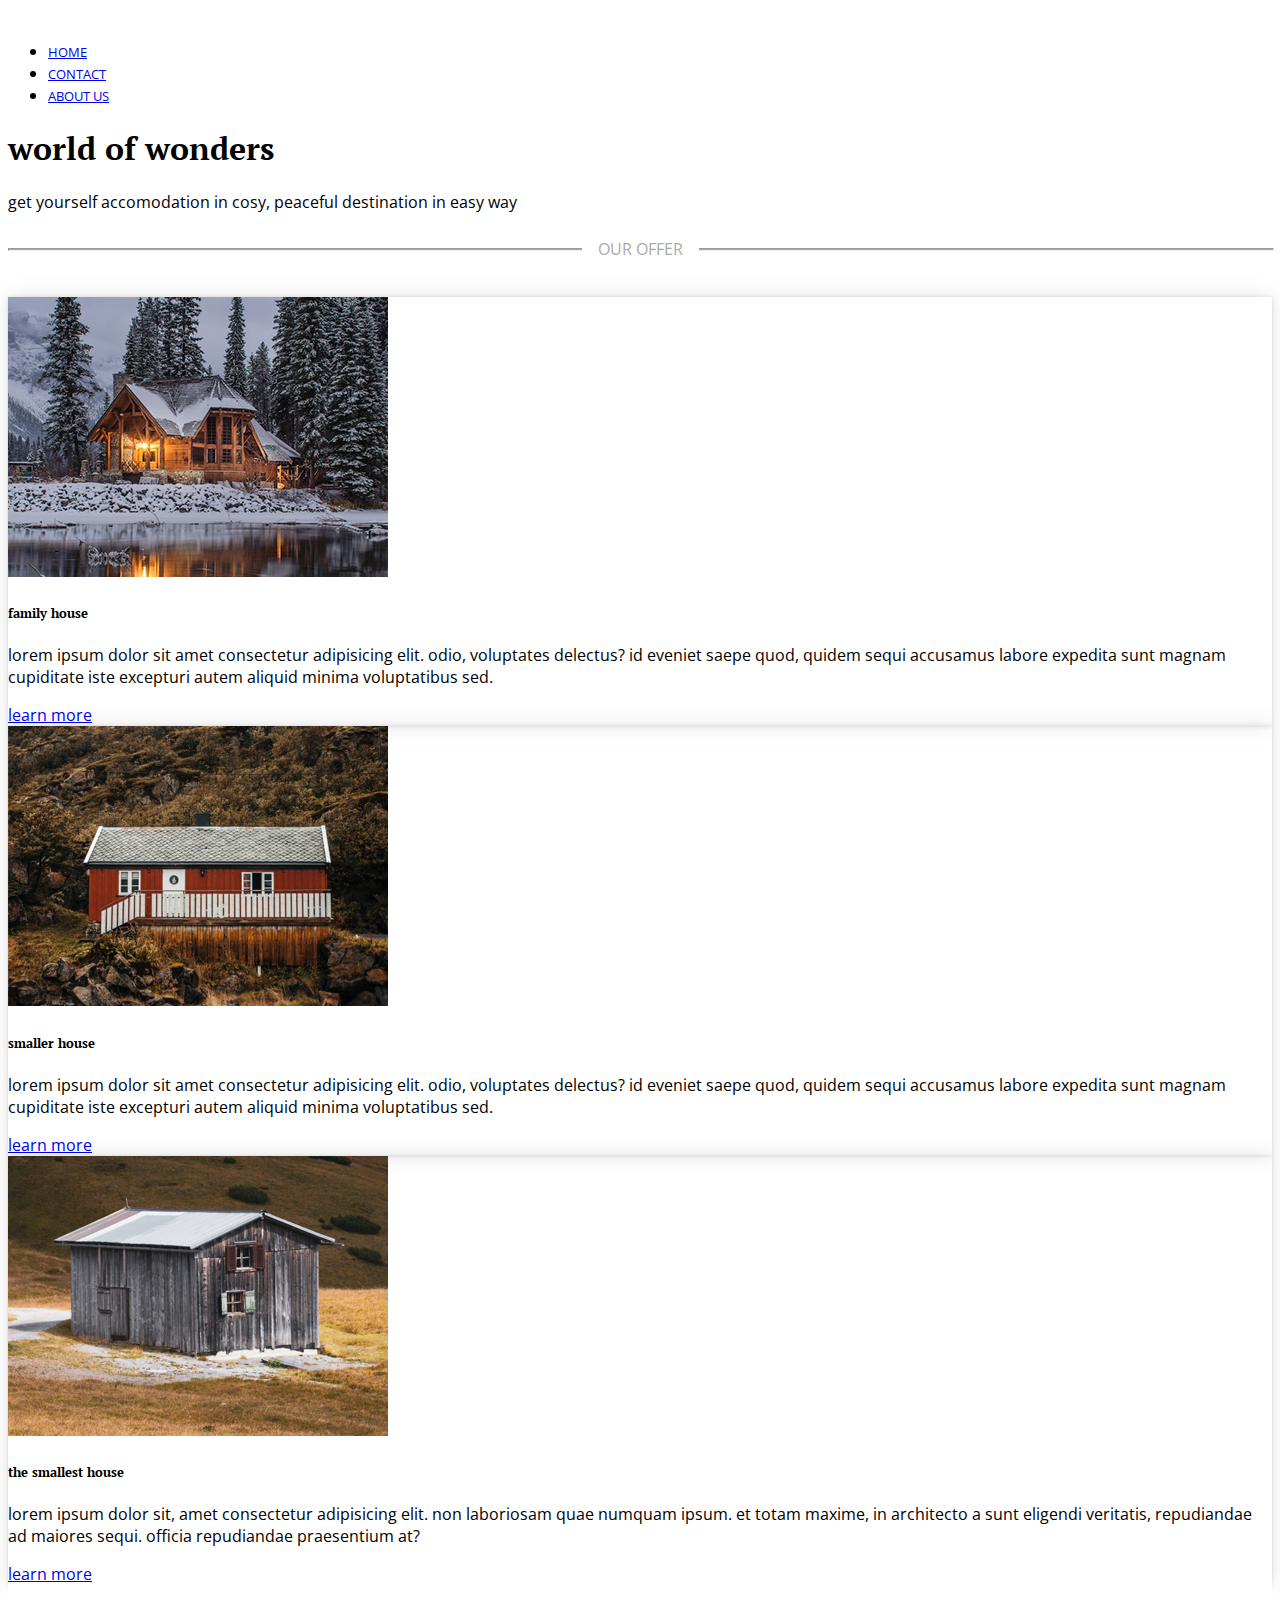
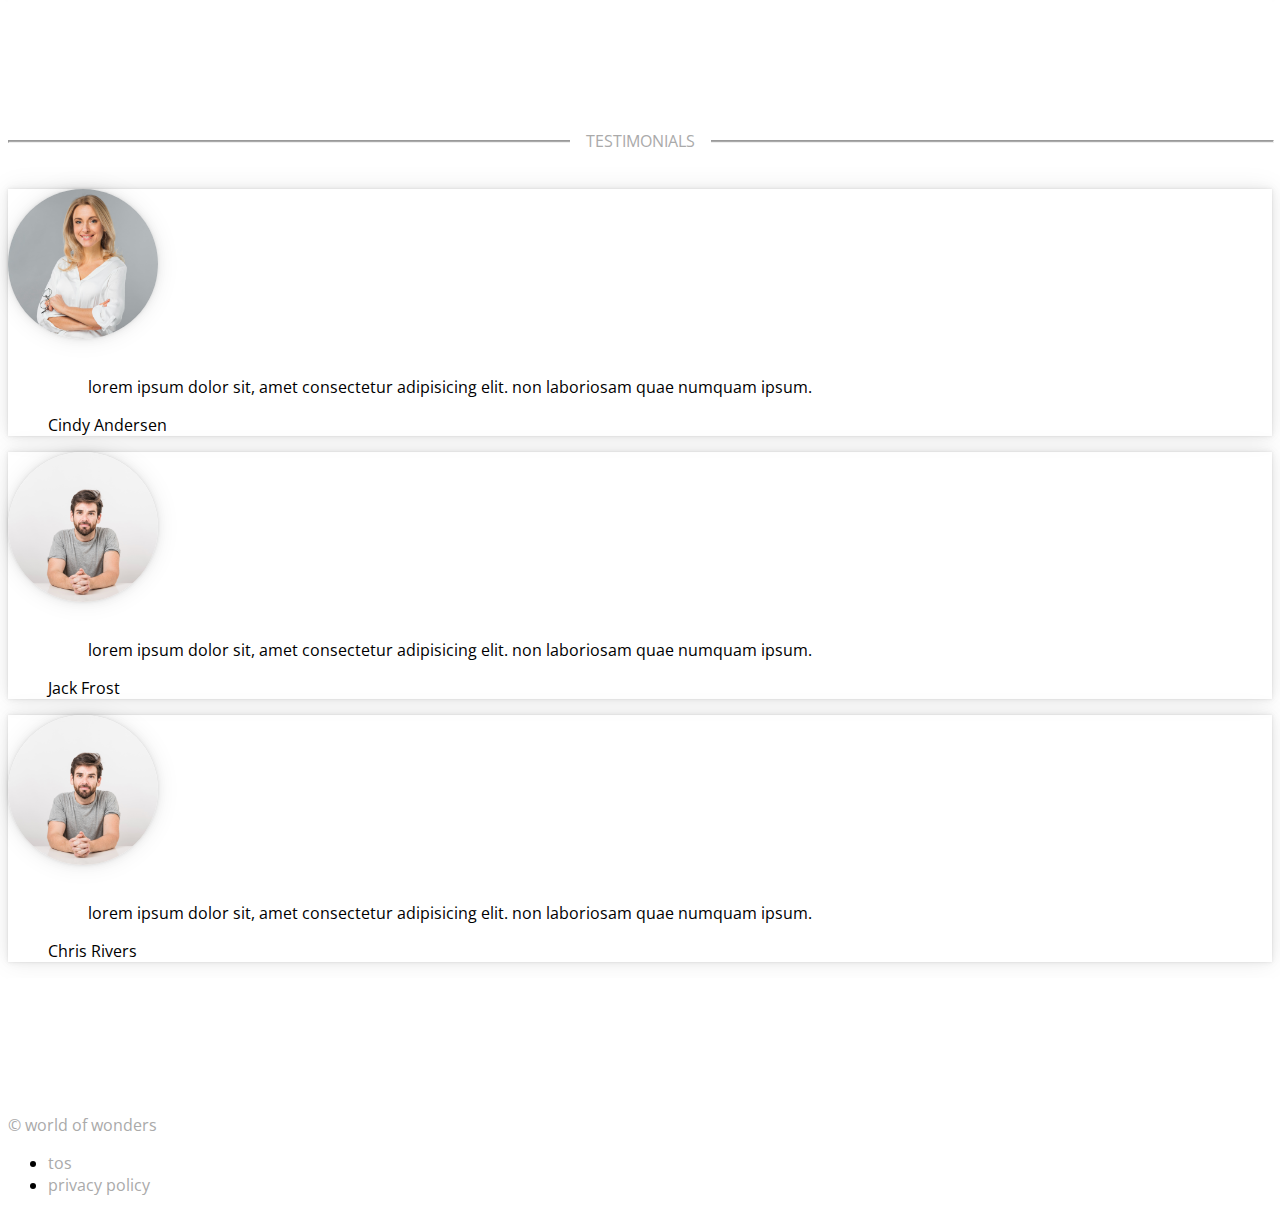
<file: index.html>
<!DOCTYPE html>
<html lang="en">

<head>
    <meta charset="UTF-8">
    <meta name="viewport" content="width=device-width, initial-scale=1.0">
    <link href="https://cdn.jsdelivr.net/npm/bootstrap@5.3.2/dist/css/bootstrap.min.css" rel="stylesheet"
        integrity="sha384-T3c6CoIi6uLrA9TneNEoa7RxnatzjcDSCmG1MXxSR1GAsXEV/Dwwykc2MPK8M2HN" crossorigin="anonymous">
    <link rel="stylesheet" href="assets/app.css">
    <!-- <a target="_blank" href="https://icons8.com/icon/3685/globe">Globe</a> icon by <a target="_blank" href="https://icons8.com">Icons8</a> -->
    <link type="image/png" sizes="32x32" rel="icon" href="assets/icons8-globe-32.png">
    <title>world of wonders | home</title>
</head>

<body>
    <nav class="navbar navbar-expand">
        <div class="container-fluid">
            <ul class="navbar-nav mx-auto">
                <li class="nav-item text-center">
                    <a class="nav-link active" aria-current="page" href="/index.html">HOME</a>
                </li>
                <li class="nav-item">
                    <a class="nav-link" href="/contact.html">CONTACT</a>
                </li>
                <li class="nav-item">
                    <a class="nav-link" href="/aboutus.html">ABOUT US</a>
                </li>

            </ul>

        </div>
    </nav>
    <div class="px-4 py-5 my-5 text-center">
        <h1 class="display-5">world of wonders</h1>
        <div class="col-lg-6 mx-auto">
            <p class="lead mb-4">get yourself accomodation in cosy, peaceful destination in easy way</p>
        </div>
    </div>
    <div class="container">
        <div class="ut-hr-txt">
            <hr>
            <span>OUR OFFER</span>
        </div>
        <div class="row d-flex justify-content-center">
            <div class="card hover px-5 col-12 col-lg-3 mb-3 mx-md-3">
                <!--Photo by <a href="
                https://unsplash.com/@iankeefe?utm_content=creditCopyText&utm_medium=referral&utm_source=unsplash">Ian
                Keefe</a> on <a
                    href="https://unsplash.com/photos/wooden-house-near-pine-trees-and-pond-coated-with-snow-during-daytime-OgcJIKRnRC8?utm_content=creditCopyText&utm_medium=referral&utm_source=unsplash">Unsplash</a>
                -->
                <img src="assets/house1.jpg" class="card-img-top" alt="picture of family house to rent">
                <div class="card-body">
                    <h5 class="card-title">family house</h5>
                    <p class="card-text small-text">Lorem ipsum dolor sit amet consectetur adipisicing elit. Odio,
                        voluptates
                        delectus? Id eveniet saepe quod, quidem sequi accusamus labore expedita sunt magnam cupiditate
                        iste excepturi autem aliquid minima voluptatibus sed.</p>
                    <a href="/offercards/house1.html" class="btn btn-dark">learn more</a>
                </div>
            </div>
            <div class="card hover col-12 col-lg-3 mb-3 mx-md-3">
                <!-- <a href="https://www.freepik.com/free-photo/red-cabin-near-mountains-rocks_8024214.htm">Image by wirestock</a> on Freepik -->
                <img src="assets/house2.jpg" class="card-img-top" alt="picture of smaller house to rent">
                <div class="card-body small-text">
                    <h5 class="card-title">smaller house</h5>
                    <p class="card-text">Lorem ipsum dolor sit amet consectetur adipisicing elit. Odio, voluptates
                        delectus? Id eveniet saepe quod, quidem sequi accusamus labore expedita sunt magnam cupiditate
                        iste excepturi autem aliquid minima voluptatibus sed.</p>
                    <a href="/offercards/house2.html" class="btn btn-dark">learn more</a>
                </div>
            </div>
            <div class="card hover col-12 col-lg-3 mb-3 mx-md-3">
                <!-- <a href="https://www.freepik.com/free-photo/vertical-picture-abandoned-wooden-house-middle-nowhere_12328121.htm">Image by wirestock</a> on Freepik -->
                <img src="assets/house3.jpg" class="card-img-top" alt="picture of the smallest house to rent">
                <div class="card-body small-text">
                    <h5 class="card-title">the smallest house</h5>
                    <p class="card-text">Lorem ipsum dolor sit, amet consectetur adipisicing elit. Non laboriosam quae
                        numquam ipsum. Et totam maxime, in architecto a sunt eligendi veritatis, repudiandae ad maiores
                        sequi. Officia repudiandae praesentium at?</p>
                    <a href="/offercards/house3.html" class="btn btn-dark">learn more</a>
                </div>
            </div>

        </div>
        <div class="divider"></div>
        <div class="ut-hr-txt">
            <hr>
            <span>TESTIMONIALS</span>
        </div>
        <div class="container">
            <div class="row">
                <div class="col-lg-6 col-sm-12 mb-4">
                    <div class="card">
                        <div class="card-body text-center">
                            <!--Image by <a href="https://www.freepik.com/free-photo/portrait-young-businesswoman-holding-eyeglasses-hand-against-gray-backdrop_3717378.htm#query=lady&position=0&from_view=search&track=sph&uuid=9e631db5-f0be-41bd-a861-1b55b5d6a907">Freepik</a>-->
                            <img style="max-width: 150px;  
                        border-radius: 50%;
                        box-shadow:
                             0px 0px 0.7px rgba(0, 0, 0, 0.022),
                             0px 0px 1.7px rgba(0, 0, 0, 0.032),
                             0px 0px 3.1px rgba(0, 0, 0, 0.04),
                             0px 0px 5.6px rgba(0, 0, 0, 0.048),
                             0px 0px 10.4px rgba(0, 0, 0, 0.058),
                             0px 0px 25px rgba(0, 0, 0, 0.08); margin-bottom: 16px;"
                                src="assets/portrait-young-businesswoman-holding-eyeglasses-hand-against-gray-backdrop.jpg"
                                alt="picture of customer">
                            <figure>
                                <blockquote class="blockquote small-text">
                                    <p>Lorem ipsum dolor sit, amet consectetur adipisicing elit. Non laboriosam quae
                                        numquam ipsum.</p>
                                </blockquote>
                                <figcaption class="blockquote-footer">
                                    Cindy Andersen
                                </figcaption>
                            </figure>
                        </div>
                    </div>
                </div>
                <div class="col-lg-6 col-sm-12 mb-4">
                    <div class="card">
                        <div class="card-body text-center">
                            <!--Image by <a href="https://www.freepik.com/free-photo/portrait-young-man_4284573.htm#query=man&position=4&from_view=search&track=sph&uuid=d4fb2ae8-9f70-430e-acf7-a65e7c185d64">Freepik</a>
                            -->
                            <img style="max-width: 150px;  
                        border-radius: 50%;
                        box-shadow:
                             0px 0px 0.7px rgba(0, 0, 0, 0.022),
                             0px 0px 1.7px rgba(0, 0, 0, 0.032),
                             0px 0px 3.1px rgba(0, 0, 0, 0.04),
                             0px 0px 5.6px rgba(0, 0, 0, 0.048),
                             0px 0px 10.4px rgba(0, 0, 0, 0.058),
                             0px 0px 25px rgba(0, 0, 0, 0.08); margin-bottom: 16px;"
                                src="assets/portrait-young-man.jpg" alt="picture of customer">
                            <figure>
                                <blockquote class="blockquote small-text">
                                    <p>Lorem ipsum dolor sit, amet consectetur adipisicing elit. Non laboriosam quae
                                        numquam ipsum.</p>
                                </blockquote>
                                <figcaption class="blockquote-footer">
                                    Jack Frost
                                </figcaption>
                            </figure>
                        </div>
                    </div>
                </div>
            </div>
            <div class="row d-flex justify-content-center">
                <div class="col-lg-6 col-sm-12">
                    <div class="card">
                        <div class="card-body text-center">
                            <!--Image by <a href="https://www.freepik.com/free-photo/portrait-young-man_4284573.htm#query=man&position=4&from_view=search&track=sph&uuid=d4fb2ae8-9f70-430e-acf7-a65e7c185d64">Freepik</a>
                            -->
                            <img style="max-width: 150px;  
                        border-radius: 50%;
                        box-shadow:
                             0px 0px 0.7px rgba(0, 0, 0, 0.022),
                             0px 0px 1.7px rgba(0, 0, 0, 0.032),
                             0px 0px 3.1px rgba(0, 0, 0, 0.04),
                             0px 0px 5.6px rgba(0, 0, 0, 0.048),
                             0px 0px 10.4px rgba(0, 0, 0, 0.058),
                             0px 0px 25px rgba(0, 0, 0, 0.08); margin-bottom: 16px;"
                                src="assets/portrait-young-man.jpg" alt="picture of customer">
                            <figure>
                                <blockquote class="blockquote small-text">
                                    <p>Lorem ipsum dolor sit, amet consectetur adipisicing elit. Non laboriosam quae
                                        numquam ipsum.</p>
                                </blockquote>
                                <figcaption class="blockquote-footer">
                                    Chris Rivers
                                </figcaption>
                            </figure>
                        </div>
                    </div>
                </div>
            </div>
        </div>
    </div>
    <div class="divider"></div>
    <div class="container">
        <footer class="d-flex flex-wrap justify-content-between align-items-center py-3 my-4 border-top">
            <p class="col-md-4 mb-0 link-footer">&copy; world of wonders</p>

            <ul class="nav col-md-4 justify-content-end">
                <li class="ms-3"><a class="link-footer" href="/tos.html">tos</a></li>
                <li class="ms-3"><a class="link-footer" href="/pp.html">privacy policy</a></li>
            </ul>
        </footer>
    </div>
    <script src="https://cdn.jsdelivr.net/npm/bootstrap@5.3.2/dist/js/bootstrap.bundle.min.js"
        integrity="sha384-C6RzsynM9kWDrMNeT87bh95OGNyZPhcTNXj1NW7RuBCsyN/o0jlpcV8Qyq46cDfL"
        crossorigin="anonymous"></script>
    <script src="https://cdn.jsdelivr.net/npm/@popperjs/core@2.11.8/dist/umd/popper.min.js"
        integrity="sha384-I7E8VVD/ismYTF4hNIPjVp/Zjvgyol6VFvRkX/vR+Vc4jQkC+hVqc2pM8ODewa9r"
        crossorigin="anonymous"></script>
    <script src="https://cdn.jsdelivr.net/npm/bootstrap@5.3.2/dist/js/bootstrap.min.js"
        integrity="sha384-BBtl+eGJRgqQAUMxJ7pMwbEyER4l1g+O15P+16Ep7Q9Q+zqX6gSbd85u4mG4QzX+"
        crossorigin="anonymous"></script>
</body>

</html>
</file>
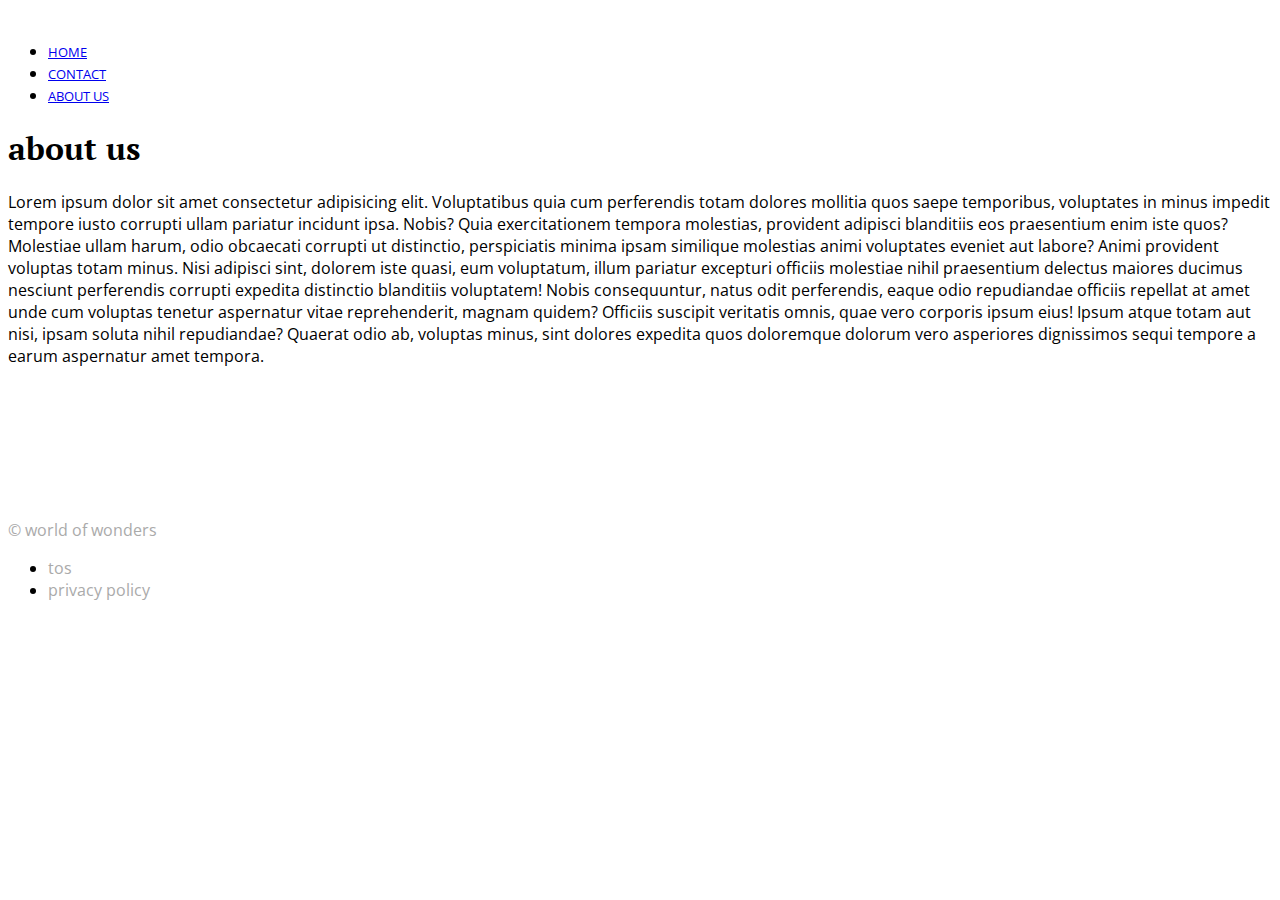
<file: aboutus.html>
<!DOCTYPE html>
<html lang="en">

<head>
    <meta charset="UTF-8">
    <meta name="viewport" content="width=device-width, initial-scale=1.0">
    <link href="https://cdn.jsdelivr.net/npm/bootstrap@5.3.2/dist/css/bootstrap.min.css" rel="stylesheet"
        integrity="sha384-T3c6CoIi6uLrA9TneNEoa7RxnatzjcDSCmG1MXxSR1GAsXEV/Dwwykc2MPK8M2HN" crossorigin="anonymous">
    <link rel="stylesheet" href="assets/app.css">
    <title>world of wonders | about us</title>
    <!-- <a target="_blank" href="https://icons8.com/icon/3685/globe">Globe</a> icon by <a target="_blank" href="https://icons8.com">Icons8</a> -->
    <link type="image/png" sizes="32x32" rel="icon" href="assets/icons8-globe-32.png">
</head>

<body>
    <nav class="navbar navbar-expand">
        <div class="container-fluid">
            <ul class="navbar-nav mx-auto">
                <li class="nav-item text-center">
                    <a class="nav-link" href="/index.html">HOME</a>
                </li>
                <li class="nav-item">
                    <a class="nav-link" href="/contact.html">CONTACT</a>
                </li>
                <li class="nav-item">
                    <a class="nav-link active" aria-current="page" href="/aboutus.html">ABOUT US</a>
                </li>

            </ul>

        </div>
    </nav>
    <div class="px-4 py-5 my-5 text-center">
        <h1 class="display-5">about us</h1>
    </div>


    <div class="container text-center">
        <p>Lorem ipsum dolor sit amet consectetur adipisicing elit. Voluptatibus quia cum perferendis totam dolores
            mollitia quos saepe temporibus, voluptates in minus impedit tempore iusto corrupti ullam pariatur incidunt
            ipsa. Nobis?
            Quia exercitationem tempora molestias, provident adipisci blanditiis eos praesentium enim iste quos?
            Molestiae ullam harum, odio obcaecati corrupti ut distinctio, perspiciatis minima ipsam similique molestias
            animi voluptates eveniet aut labore?
            Animi provident voluptas totam minus. Nisi adipisci sint, dolorem iste quasi, eum voluptatum, illum pariatur
            excepturi officiis molestiae nihil praesentium delectus maiores ducimus nesciunt perferendis corrupti
            expedita distinctio blanditiis voluptatem!
            Nobis consequuntur, natus odit perferendis, eaque odio repudiandae officiis repellat at amet unde cum
            voluptas tenetur aspernatur vitae reprehenderit, magnam quidem? Officiis suscipit veritatis omnis, quae vero
            corporis ipsum eius!
            Ipsum atque totam aut nisi, ipsam soluta nihil repudiandae? Quaerat odio ab, voluptas minus, sint dolores
            expedita quos doloremque dolorum vero asperiores dignissimos sequi tempore a earum aspernatur amet tempora.
        </p>
    </div>
    <div class="divider"></div>
    <div class="container">
        <footer class="d-flex flex-wrap justify-content-between align-items-center py-3 my-4 border-top">
            <p class="col-md-4 mb-0 link-footer">&copy; world of wonders</p>

            <ul class="nav col-md-4 justify-content-end">
                <li class="ms-3"><a class="link-footer" href="/tos.html">tos</a></li>
                <li class="ms-3"><a class="link-footer" href="/pp.html">privacy policy</a></li>
            </ul>
        </footer>
    </div>
</body>

</html>
</file>
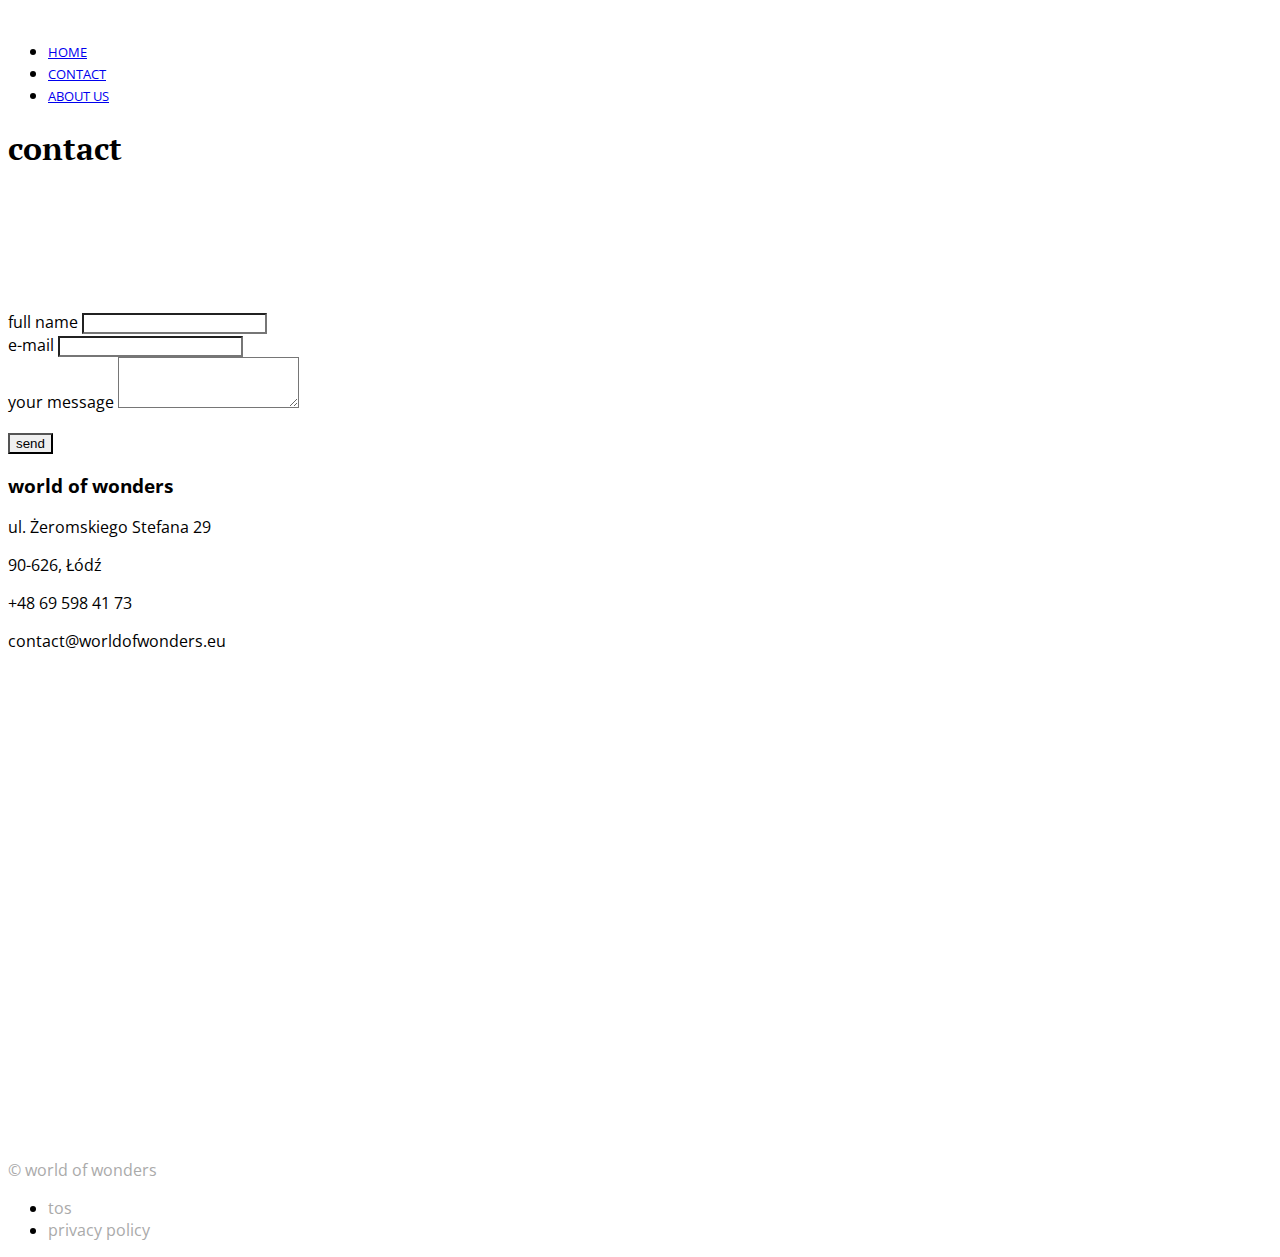
<file: contact.html>
<!DOCTYPE html>
<html lang="en">

<head>
    <meta charset="UTF-8">
    <meta name="viewport" content="width=device-width, initial-scale=1.0">
    <link href="https://cdn.jsdelivr.net/npm/bootstrap@5.3.2/dist/css/bootstrap.min.css" rel="stylesheet"
        integrity="sha384-T3c6CoIi6uLrA9TneNEoa7RxnatzjcDSCmG1MXxSR1GAsXEV/Dwwykc2MPK8M2HN" crossorigin="anonymous">
    <link rel="stylesheet" href="assets/app.css">
    <!-- <a target="_blank" href="https://icons8.com/icon/3685/globe">Globe</a> icon by <a target="_blank" href="https://icons8.com">Icons8</a> -->
    <link type="image/png" sizes="32x32" rel="icon" href="assets/icons8-globe-32.png">
    <title>world of wonders | contact</title>
</head>

<body>
    <nav class="navbar navbar-expand">
        <div class="container-fluid">
            <ul class="navbar-nav mx-auto">
                <li class="nav-item text-center">
                    <a class="nav-link" href="/index.html">HOME</a>
                </li>
                <li class="nav-item">
                    <a class="nav-link active" aria-current="page" href="/contact.html">CONTACT</a>
                </li>
                <li class="nav-item">
                    <a class="nav-link" href="/aboutus.html">ABOUT US</a>
                </li>

            </ul>

        </div>
    </nav>
    <div class="px-4 py-5 my-5 text-center">
        <h1 class="display-5">contact</h1>
    </div>
    <div class="divider"></div>
    <div class="container">
        <div class="row">

            <div class="col-12 col-md-6">
                <form for="#"></form>
                <div class="mb-3">
                    <label for="customerName" class="form-label">full name</label>
                    <input type="text" class="form-control" id="customerName">
                </div>
                <div class="mb-3">
                    <label for="customerEmail" class="form-label">e-mail</label>
                    <input type="text" class="form-control" id="customerEmail">
                </div>
                <div class="mb-3">
                    <label for="exampleFormControlTextarea1" class="form-label">your message</label>
                    <textarea class="form-control" id="exampleFormControlTextarea1" rows="3"></textarea>
                </div>
                <div class="mb-3">
                    <button type="submit" class="btn btn-dark">send</button>
                </div>
                </form>
            </div>

            <div class="col-12 col-md-6 text-end">
                <!-- random generated address -->
                <h3>world of wonders</h3>
                <p>ul. Żeromskiego Stefana 29</p>
                <p>90-626, Łódź</p>
                <p>+48 69 598 41 73</p>
                <p>contact@worldofwonders.eu
                </p>
            </div>
        </div>
    </div>
    <div class="divider"></div>
    <div class="container-fluid" style="padding: 0;">
        <iframe width="100%" height="350" frameborder="0" scrolling="no" marginheight="0" marginwidth="0"
            src="https://maps.google.com/maps?width=100%25&amp;height=350&amp;hl=en&amp;q=Poland+(world%20of%20wonders)&amp;t=&amp;z=7&amp;ie=UTF8&amp;iwloc=B&amp;output=embed"><a
                href="https://www.maps.ie/population/">Population Estimator map</a></iframe>
    </div>


    <div class="container">
        <footer class="d-flex flex-wrap justify-content-between align-items-center py-3 my-4 border-top">
            <p class="col-md-4 mb-0 link-footer">&copy; world of wonders</p>

            <ul class="nav col-md-4 justify-content-end">
                <li class="ms-3"><a class="link-footer" href="/tos.html">tos</a></li>
                <li class="ms-3"><a class="link-footer" href="/pp.html">privacy policy</a></li>
            </ul>
        </footer>
    </div>

    <script src="https://cdn.jsdelivr.net/npm/bootstrap@5.3.2/dist/js/bootstrap.bundle.min.js"
        integrity="sha384-C6RzsynM9kWDrMNeT87bh95OGNyZPhcTNXj1NW7RuBCsyN/o0jlpcV8Qyq46cDfL"
        crossorigin="anonymous"></script>
    <script src="https://cdn.jsdelivr.net/npm/@popperjs/core@2.11.8/dist/umd/popper.min.js"
        integrity="sha384-I7E8VVD/ismYTF4hNIPjVp/Zjvgyol6VFvRkX/vR+Vc4jQkC+hVqc2pM8ODewa9r"
        crossorigin="anonymous"></script>
    <script src="https://cdn.jsdelivr.net/npm/bootstrap@5.3.2/dist/js/bootstrap.min.js"
        integrity="sha384-BBtl+eGJRgqQAUMxJ7pMwbEyER4l1g+O15P+16Ep7Q9Q+zqX6gSbd85u4mG4QzX+"
        crossorigin="anonymous"></script>


</body>

</html>
</file>
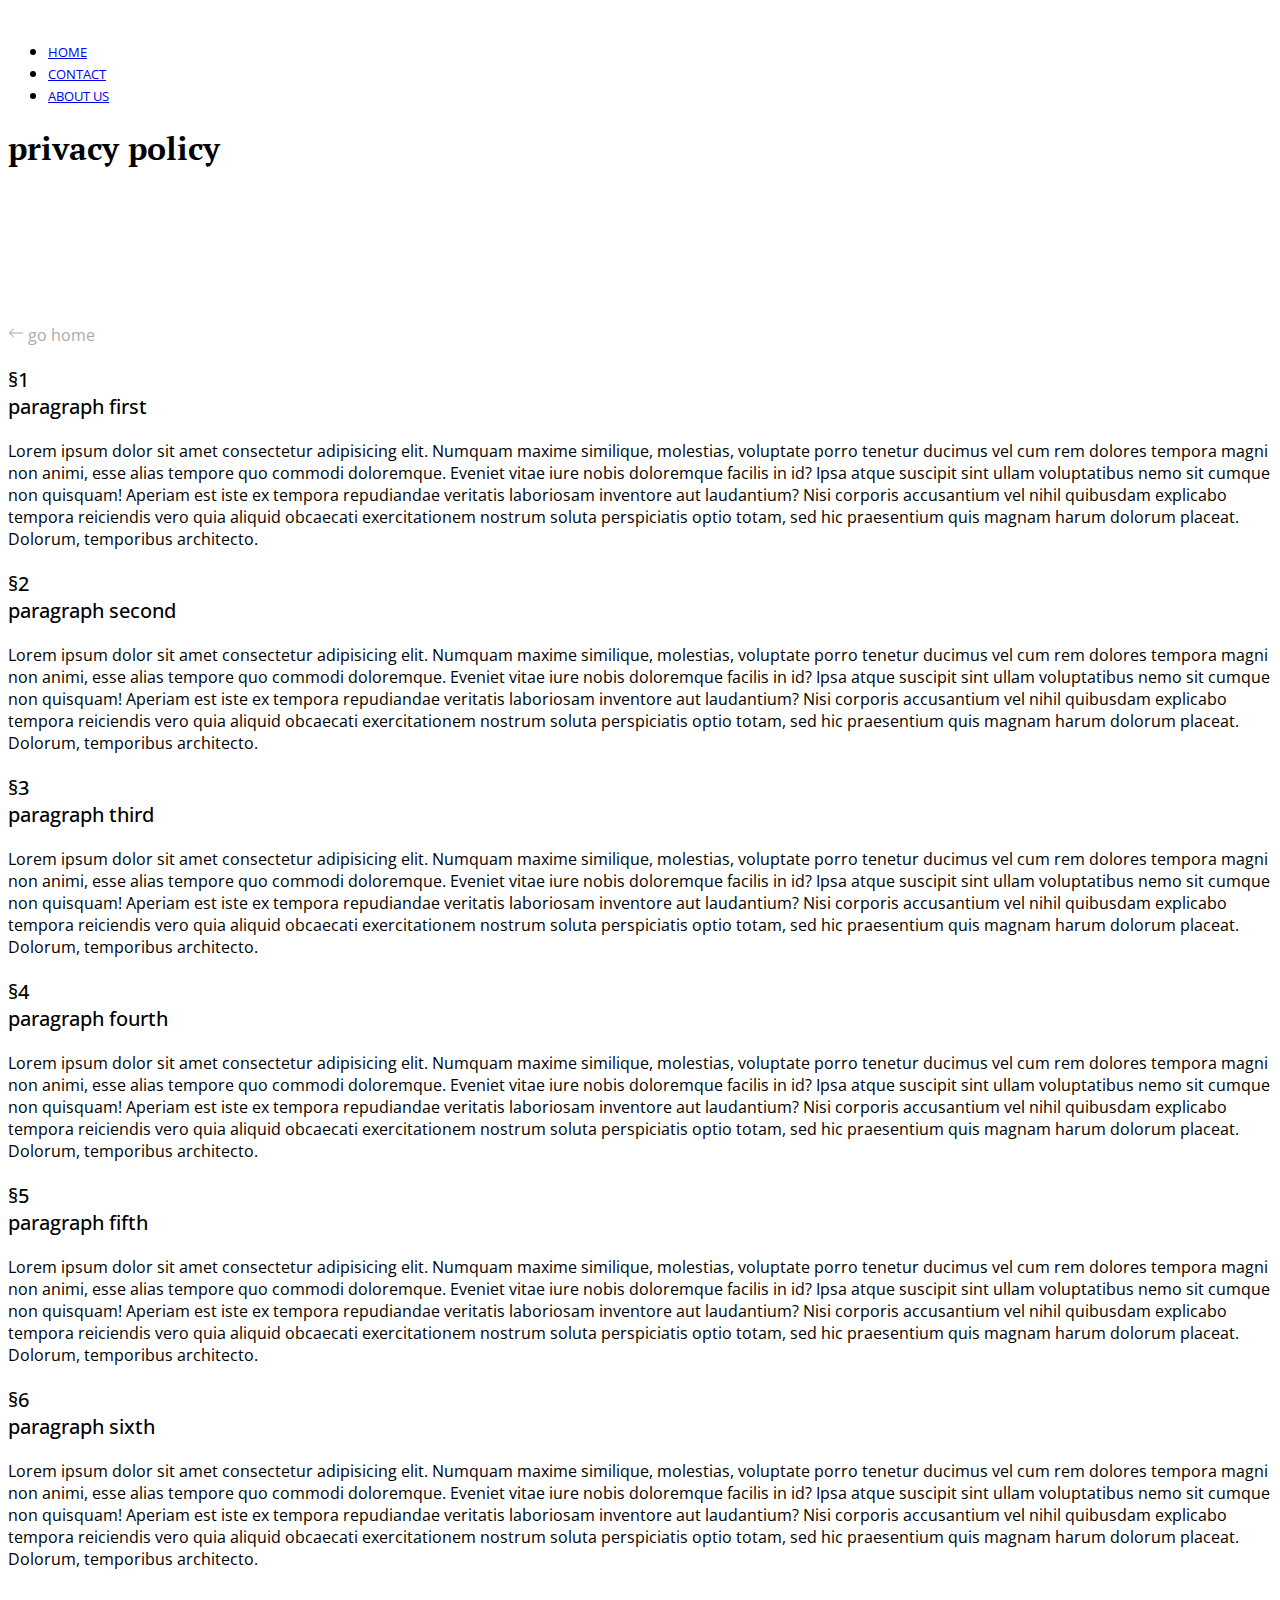
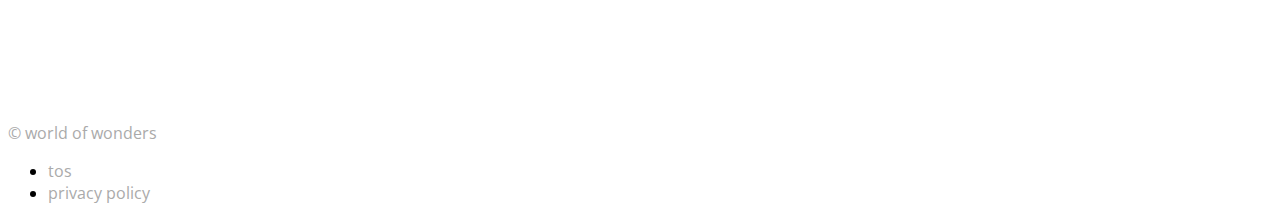
<file: pp.html>
<!DOCTYPE html>
<html lang="en">

<head>
    <meta charset="UTF-8">
    <meta name="viewport" content="width=device-width, initial-scale=1.0">
    <!-- <a target="_blank" href="https://icons8.com/icon/3685/globe">Globe</a> icon by <a target="_blank" href="https://icons8.com">Icons8</a> -->
    <link type="image/png" sizes="32x32" rel="icon" href="assets/icons8-globe-32.png">
    <title>world of wonders | privacy policy</title>
    <link href="https://cdn.jsdelivr.net/npm/bootstrap@5.3.2/dist/css/bootstrap.min.css" rel="stylesheet"
        integrity="sha384-T3c6CoIi6uLrA9TneNEoa7RxnatzjcDSCmG1MXxSR1GAsXEV/Dwwykc2MPK8M2HN" crossorigin="anonymous">
    <link rel="stylesheet" href="/assets/app.css">

</head>

<body>
    <nav class="navbar navbar-expand">
        <div class="container-fluid">
            <ul class="navbar-nav mx-auto">
                <li class="nav-item text-center">
                    <a class="nav-link" href="/index.html">HOME</a>
                </li>
                <li class="nav-item">
                    <a class="nav-link" href="/contact.html">CONTACT</a>
                </li>
                <li class="nav-item">
                    <a class="nav-link" href="/aboutus.html">ABOUT US</a>
                </li>

            </ul>

        </div>
    </nav>
    <div class="px-4 py-5 my-5 text-center">
        <h1 class="display-5">privacy policy</h1>
    </div>
    <div class="container">
        <svg xmlns="http://www.w3.org/2000/svg" width="16" height="16" fill="#AAAAAA" class="bi bi-arrow-left"
            viewBox="0 0 16 16">
            <path fill-rule="evenodd"
                d="M15 8a.5.5 0 0 0-.5-.5H2.707l3.147-3.146a.5.5 0 1 0-.708-.708l-4 4a.5.5 0 0 0 0 .708l4 4a.5.5 0 0 0 .708-.708L2.707 8.5H14.5A.5.5 0 0 0 15 8" />
        </svg>
        <a class="link-footer" href="/index.html">
            go home
            <svg class="bi" aria-hidden="true">
                <use xlink:href="#arrow-left"></use>
            </svg>
        </a>
        <div>
            <p class="paragraph text-center">&sect;1<br>paragraph first</p>
            <p>Lorem ipsum dolor sit amet consectetur adipisicing elit. Numquam maxime similique, molestias, voluptate
                porro tenetur ducimus vel cum rem dolores tempora magni non animi, esse alias tempore quo commodi
                doloremque.
                Eveniet vitae iure nobis doloremque facilis in id? Ipsa atque suscipit sint ullam voluptatibus nemo sit
                cumque non quisquam! Aperiam est iste ex tempora repudiandae veritatis laboriosam inventore aut
                laudantium?
                Nisi corporis accusantium vel nihil quibusdam explicabo tempora reiciendis vero quia aliquid obcaecati
                exercitationem nostrum soluta perspiciatis optio totam, sed hic praesentium quis magnam harum dolorum
                placeat. Dolorum, temporibus architecto.</p>
            <p class="paragraph text-center">&sect;2<br>paragraph second</p>
            <p>Lorem ipsum dolor sit amet consectetur adipisicing elit. Numquam maxime similique, molestias, voluptate
                porro tenetur ducimus vel cum rem dolores tempora magni non animi, esse alias tempore quo commodi
                doloremque.
                Eveniet vitae iure nobis doloremque facilis in id? Ipsa atque suscipit sint ullam voluptatibus nemo sit
                cumque non quisquam! Aperiam est iste ex tempora repudiandae veritatis laboriosam inventore aut
                laudantium?
                Nisi corporis accusantium vel nihil quibusdam explicabo tempora reiciendis vero quia aliquid obcaecati
                exercitationem nostrum soluta perspiciatis optio totam, sed hic praesentium quis magnam harum dolorum
                placeat. Dolorum, temporibus architecto.</p>
            <p class="paragraph text-center">&sect;3<br>paragraph third</p>

            <p>Lorem ipsum dolor sit amet consectetur adipisicing elit. Numquam maxime similique, molestias, voluptate
                porro tenetur ducimus vel cum rem dolores tempora magni non animi, esse alias tempore quo commodi
                doloremque.
                Eveniet vitae iure nobis doloremque facilis in id? Ipsa atque suscipit sint ullam voluptatibus nemo sit
                cumque non quisquam! Aperiam est iste ex tempora repudiandae veritatis laboriosam inventore aut
                laudantium?
                Nisi corporis accusantium vel nihil quibusdam explicabo tempora reiciendis vero quia aliquid obcaecati
                exercitationem nostrum soluta perspiciatis optio totam, sed hic praesentium quis magnam harum dolorum
                placeat. Dolorum, temporibus architecto.</p>
            <p class="paragraph text-center">&sect;4<br>paragraph fourth</p>

            <p>Lorem ipsum dolor sit amet consectetur adipisicing elit. Numquam maxime similique, molestias, voluptate
                porro tenetur ducimus vel cum rem dolores tempora magni non animi, esse alias tempore quo commodi
                doloremque.
                Eveniet vitae iure nobis doloremque facilis in id? Ipsa atque suscipit sint ullam voluptatibus nemo sit
                cumque non quisquam! Aperiam est iste ex tempora repudiandae veritatis laboriosam inventore aut
                laudantium?
                Nisi corporis accusantium vel nihil quibusdam explicabo tempora reiciendis vero quia aliquid obcaecati
                exercitationem nostrum soluta perspiciatis optio totam, sed hic praesentium quis magnam harum dolorum
                placeat. Dolorum, temporibus architecto.</p>
            <p class="paragraph text-center">&sect;5<br>paragraph fifth</p>

            <p>Lorem ipsum dolor sit amet consectetur adipisicing elit. Numquam maxime similique, molestias, voluptate
                porro tenetur ducimus vel cum rem dolores tempora magni non animi, esse alias tempore quo commodi
                doloremque.
                Eveniet vitae iure nobis doloremque facilis in id? Ipsa atque suscipit sint ullam voluptatibus nemo sit
                cumque non quisquam! Aperiam est iste ex tempora repudiandae veritatis laboriosam inventore aut
                laudantium?
                Nisi corporis accusantium vel nihil quibusdam explicabo tempora reiciendis vero quia aliquid obcaecati
                exercitationem nostrum soluta perspiciatis optio totam, sed hic praesentium quis magnam harum dolorum
                placeat. Dolorum, temporibus architecto.</p>
            <p class="paragraph text-center">&sect;6<br>paragraph sixth</p>

            <p>Lorem ipsum dolor sit amet consectetur adipisicing elit. Numquam maxime similique, molestias, voluptate
                porro tenetur ducimus vel cum rem dolores tempora magni non animi, esse alias tempore quo commodi
                doloremque.
                Eveniet vitae iure nobis doloremque facilis in id? Ipsa atque suscipit sint ullam voluptatibus nemo sit
                cumque non quisquam! Aperiam est iste ex tempora repudiandae veritatis laboriosam inventore aut
                laudantium?
                Nisi corporis accusantium vel nihil quibusdam explicabo tempora reiciendis vero quia aliquid obcaecati
                exercitationem nostrum soluta perspiciatis optio totam, sed hic praesentium quis magnam harum dolorum
                placeat. Dolorum, temporibus architecto.</p>
        </div>
    </div>
    <div class="divider"></div>
    <div class="container">
        <footer class="d-flex flex-wrap justify-content-between align-items-center py-3 my-4 border-top">
            <p class="col-md-4 mb-0 link-footer">&copy; world of wonders</p>

            <ul class="nav col-md-4 justify-content-end">
                <li class="ms-3"><a class="link-footer" href="/tos.html">tos</a></li>
                <li class="ms-3"><a class="link-footer" href="/pp.html">privacy policy</a></li>
            </ul>
        </footer>
    </div>

</body>

</html>
</file>
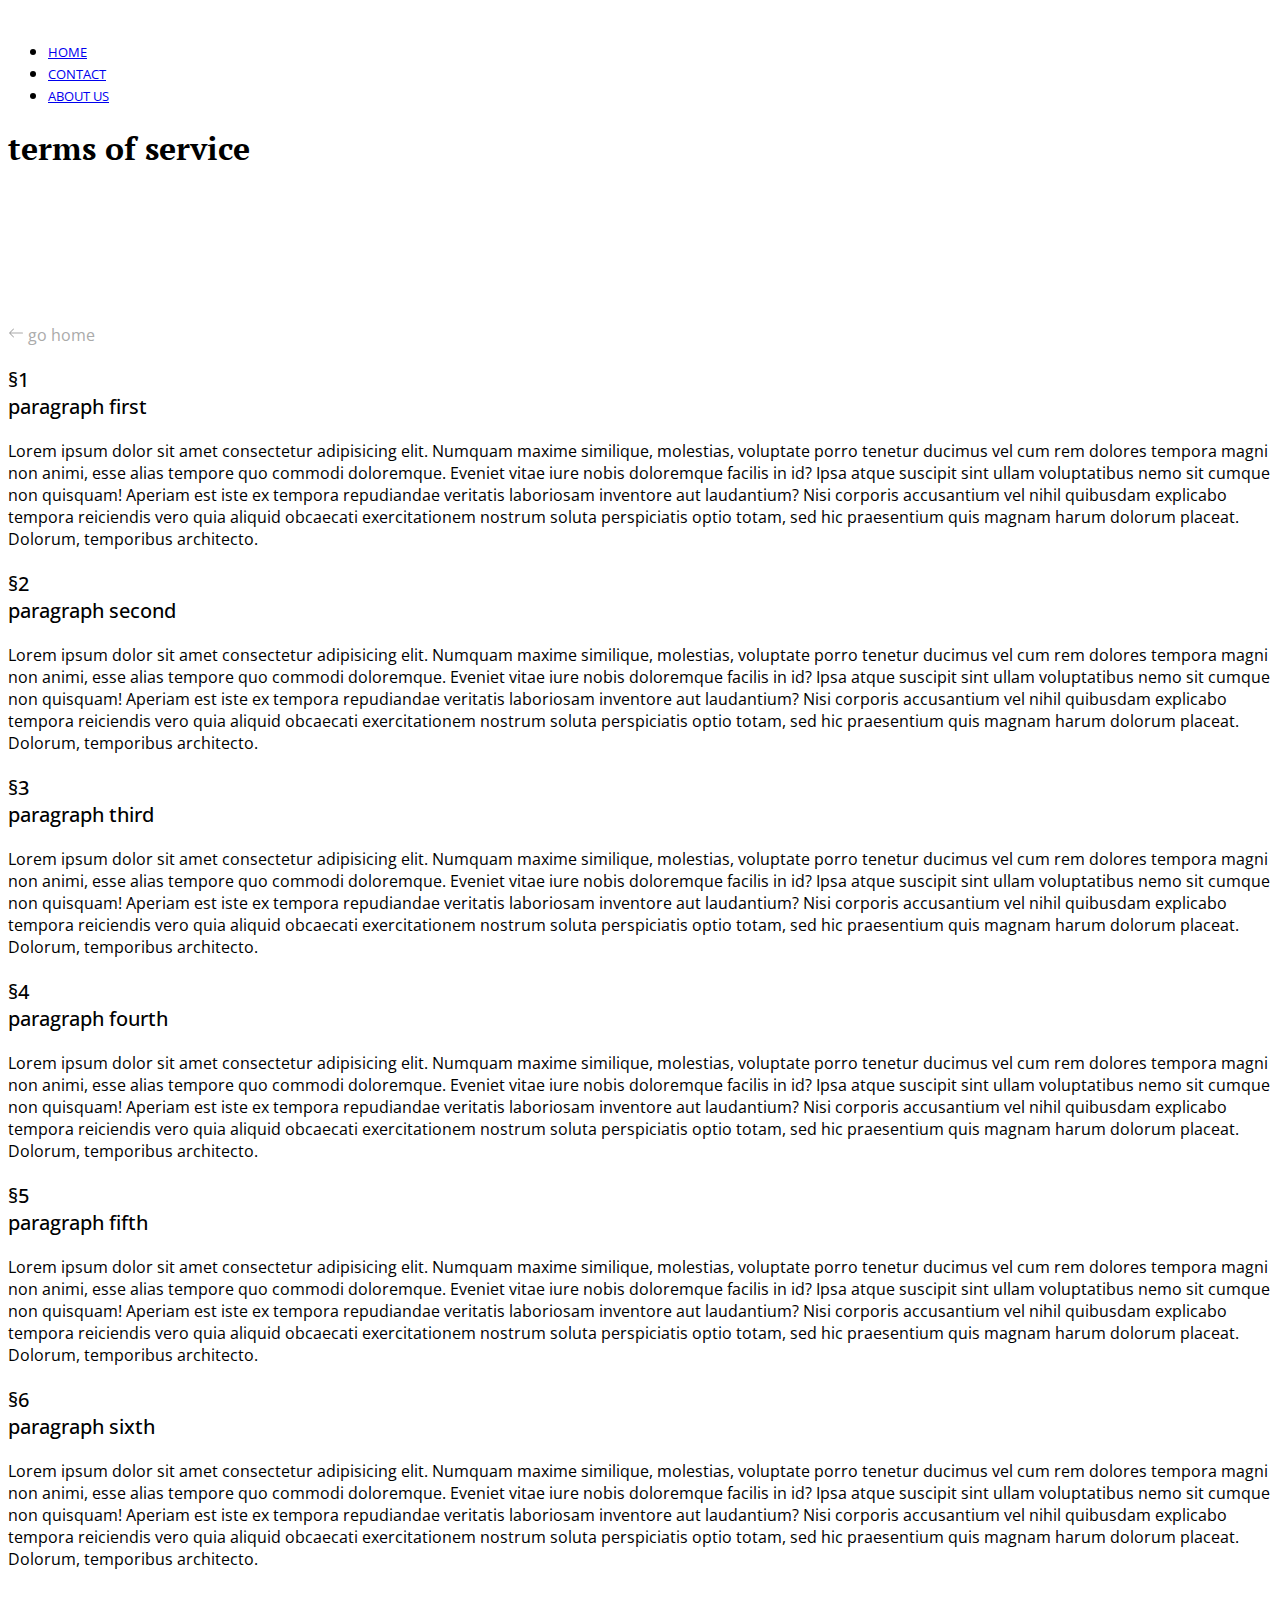
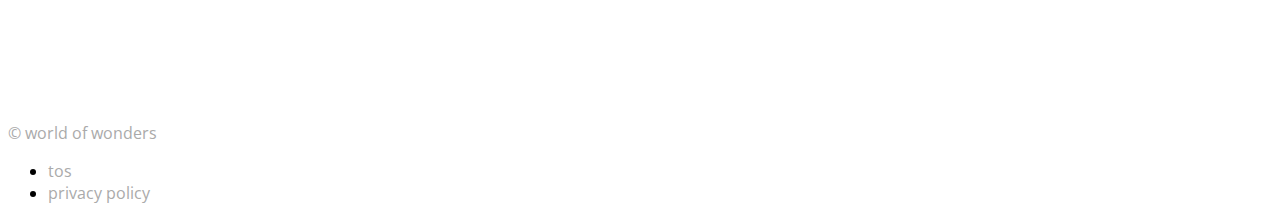
<file: tos.html>
<!DOCTYPE html>
<html lang="en">

<head>
    <meta charset="UTF-8">
    <meta name="viewport" content="width=device-width, initial-scale=1.0">
    <!-- <a target="_blank" href="https://icons8.com/icon/3685/globe">Globe</a> icon by <a target="_blank" href="https://icons8.com">Icons8</a> -->
    <link type="image/png" sizes="32x32" rel="icon" href="assets/icons8-globe-32.png">
    <title>world of wonders | terms of service</title>
    <link href="https://cdn.jsdelivr.net/npm/bootstrap@5.3.2/dist/css/bootstrap.min.css" rel="stylesheet"
        integrity="sha384-T3c6CoIi6uLrA9TneNEoa7RxnatzjcDSCmG1MXxSR1GAsXEV/Dwwykc2MPK8M2HN" crossorigin="anonymous">
    <link rel="stylesheet" href="/assets/app.css">

</head>

<body>
    <nav class="navbar navbar-expand">
        <div class="container-fluid">
            <ul class="navbar-nav mx-auto">
                <li class="nav-item text-center">
                    <a class="nav-link" href="/index.html">HOME</a>
                </li>
                <li class="nav-item">
                    <a class="nav-link" href="/contact.html">CONTACT</a>
                </li>
                <li class="nav-item">
                    <a class="nav-link" href="/aboutus.html">ABOUT US</a>
                </li>

            </ul>

        </div>
    </nav>
    <div class="px-4 py-5 my-5 text-center">
        <h1 class="display-5">terms of service</h1>
    </div>
    <div class="container">
        <svg xmlns="http://www.w3.org/2000/svg" width="16" height="16" fill="#AAAAAA" class="bi bi-arrow-left"
            viewBox="0 0 16 16">
            <path fill-rule="evenodd"
                d="M15 8a.5.5 0 0 0-.5-.5H2.707l3.147-3.146a.5.5 0 1 0-.708-.708l-4 4a.5.5 0 0 0 0 .708l4 4a.5.5 0 0 0 .708-.708L2.707 8.5H14.5A.5.5 0 0 0 15 8" />
        </svg>
        <a class="link-footer" href="/index.html">
            go home
            <svg class="bi" aria-hidden="true">
                <use xlink:href="#arrow-left"></use>
            </svg>
        </a>
        <div>
            <p class="paragraph text-center">&sect;1<br>paragraph first</p>
            <p>Lorem ipsum dolor sit amet consectetur adipisicing elit. Numquam maxime similique, molestias, voluptate
                porro tenetur ducimus vel cum rem dolores tempora magni non animi, esse alias tempore quo commodi
                doloremque.
                Eveniet vitae iure nobis doloremque facilis in id? Ipsa atque suscipit sint ullam voluptatibus nemo sit
                cumque non quisquam! Aperiam est iste ex tempora repudiandae veritatis laboriosam inventore aut
                laudantium?
                Nisi corporis accusantium vel nihil quibusdam explicabo tempora reiciendis vero quia aliquid obcaecati
                exercitationem nostrum soluta perspiciatis optio totam, sed hic praesentium quis magnam harum dolorum
                placeat. Dolorum, temporibus architecto.</p>
            <p class="paragraph text-center">&sect;2<br>paragraph second</p>
            <p>Lorem ipsum dolor sit amet consectetur adipisicing elit. Numquam maxime similique, molestias, voluptate
                porro tenetur ducimus vel cum rem dolores tempora magni non animi, esse alias tempore quo commodi
                doloremque.
                Eveniet vitae iure nobis doloremque facilis in id? Ipsa atque suscipit sint ullam voluptatibus nemo sit
                cumque non quisquam! Aperiam est iste ex tempora repudiandae veritatis laboriosam inventore aut
                laudantium?
                Nisi corporis accusantium vel nihil quibusdam explicabo tempora reiciendis vero quia aliquid obcaecati
                exercitationem nostrum soluta perspiciatis optio totam, sed hic praesentium quis magnam harum dolorum
                placeat. Dolorum, temporibus architecto.</p>
            <p class="paragraph text-center">&sect;3<br>paragraph third</p>

            <p>Lorem ipsum dolor sit amet consectetur adipisicing elit. Numquam maxime similique, molestias, voluptate
                porro tenetur ducimus vel cum rem dolores tempora magni non animi, esse alias tempore quo commodi
                doloremque.
                Eveniet vitae iure nobis doloremque facilis in id? Ipsa atque suscipit sint ullam voluptatibus nemo sit
                cumque non quisquam! Aperiam est iste ex tempora repudiandae veritatis laboriosam inventore aut
                laudantium?
                Nisi corporis accusantium vel nihil quibusdam explicabo tempora reiciendis vero quia aliquid obcaecati
                exercitationem nostrum soluta perspiciatis optio totam, sed hic praesentium quis magnam harum dolorum
                placeat. Dolorum, temporibus architecto.</p>
            <p class="paragraph text-center">&sect;4<br>paragraph fourth</p>

            <p>Lorem ipsum dolor sit amet consectetur adipisicing elit. Numquam maxime similique, molestias, voluptate
                porro tenetur ducimus vel cum rem dolores tempora magni non animi, esse alias tempore quo commodi
                doloremque.
                Eveniet vitae iure nobis doloremque facilis in id? Ipsa atque suscipit sint ullam voluptatibus nemo sit
                cumque non quisquam! Aperiam est iste ex tempora repudiandae veritatis laboriosam inventore aut
                laudantium?
                Nisi corporis accusantium vel nihil quibusdam explicabo tempora reiciendis vero quia aliquid obcaecati
                exercitationem nostrum soluta perspiciatis optio totam, sed hic praesentium quis magnam harum dolorum
                placeat. Dolorum, temporibus architecto.</p>
            <p class="paragraph text-center">&sect;5<br>paragraph fifth</p>

            <p>Lorem ipsum dolor sit amet consectetur adipisicing elit. Numquam maxime similique, molestias, voluptate
                porro tenetur ducimus vel cum rem dolores tempora magni non animi, esse alias tempore quo commodi
                doloremque.
                Eveniet vitae iure nobis doloremque facilis in id? Ipsa atque suscipit sint ullam voluptatibus nemo sit
                cumque non quisquam! Aperiam est iste ex tempora repudiandae veritatis laboriosam inventore aut
                laudantium?
                Nisi corporis accusantium vel nihil quibusdam explicabo tempora reiciendis vero quia aliquid obcaecati
                exercitationem nostrum soluta perspiciatis optio totam, sed hic praesentium quis magnam harum dolorum
                placeat. Dolorum, temporibus architecto.</p>
            <p class="paragraph text-center">&sect;6<br>paragraph sixth</p>

            <p>Lorem ipsum dolor sit amet consectetur adipisicing elit. Numquam maxime similique, molestias, voluptate
                porro tenetur ducimus vel cum rem dolores tempora magni non animi, esse alias tempore quo commodi
                doloremque.
                Eveniet vitae iure nobis doloremque facilis in id? Ipsa atque suscipit sint ullam voluptatibus nemo sit
                cumque non quisquam! Aperiam est iste ex tempora repudiandae veritatis laboriosam inventore aut
                laudantium?
                Nisi corporis accusantium vel nihil quibusdam explicabo tempora reiciendis vero quia aliquid obcaecati
                exercitationem nostrum soluta perspiciatis optio totam, sed hic praesentium quis magnam harum dolorum
                placeat. Dolorum, temporibus architecto.</p>
        </div>
    </div>
    <div class="divider"></div>
    <div class="container">
        <footer class="d-flex flex-wrap justify-content-between align-items-center py-3 my-4 border-top">
            <p class="col-md-4 mb-0 link-footer">&copy; world of wonders</p>

            <ul class="nav col-md-4 justify-content-end">
                <li class="ms-3"><a class="link-footer" href="/tos.html">tos</a></li>
                <li class="ms-3"><a class="link-footer" href="/pp.html">privacy policy</a></li>
            </ul>
        </footer>
    </div>

</body>

</html>
</file>
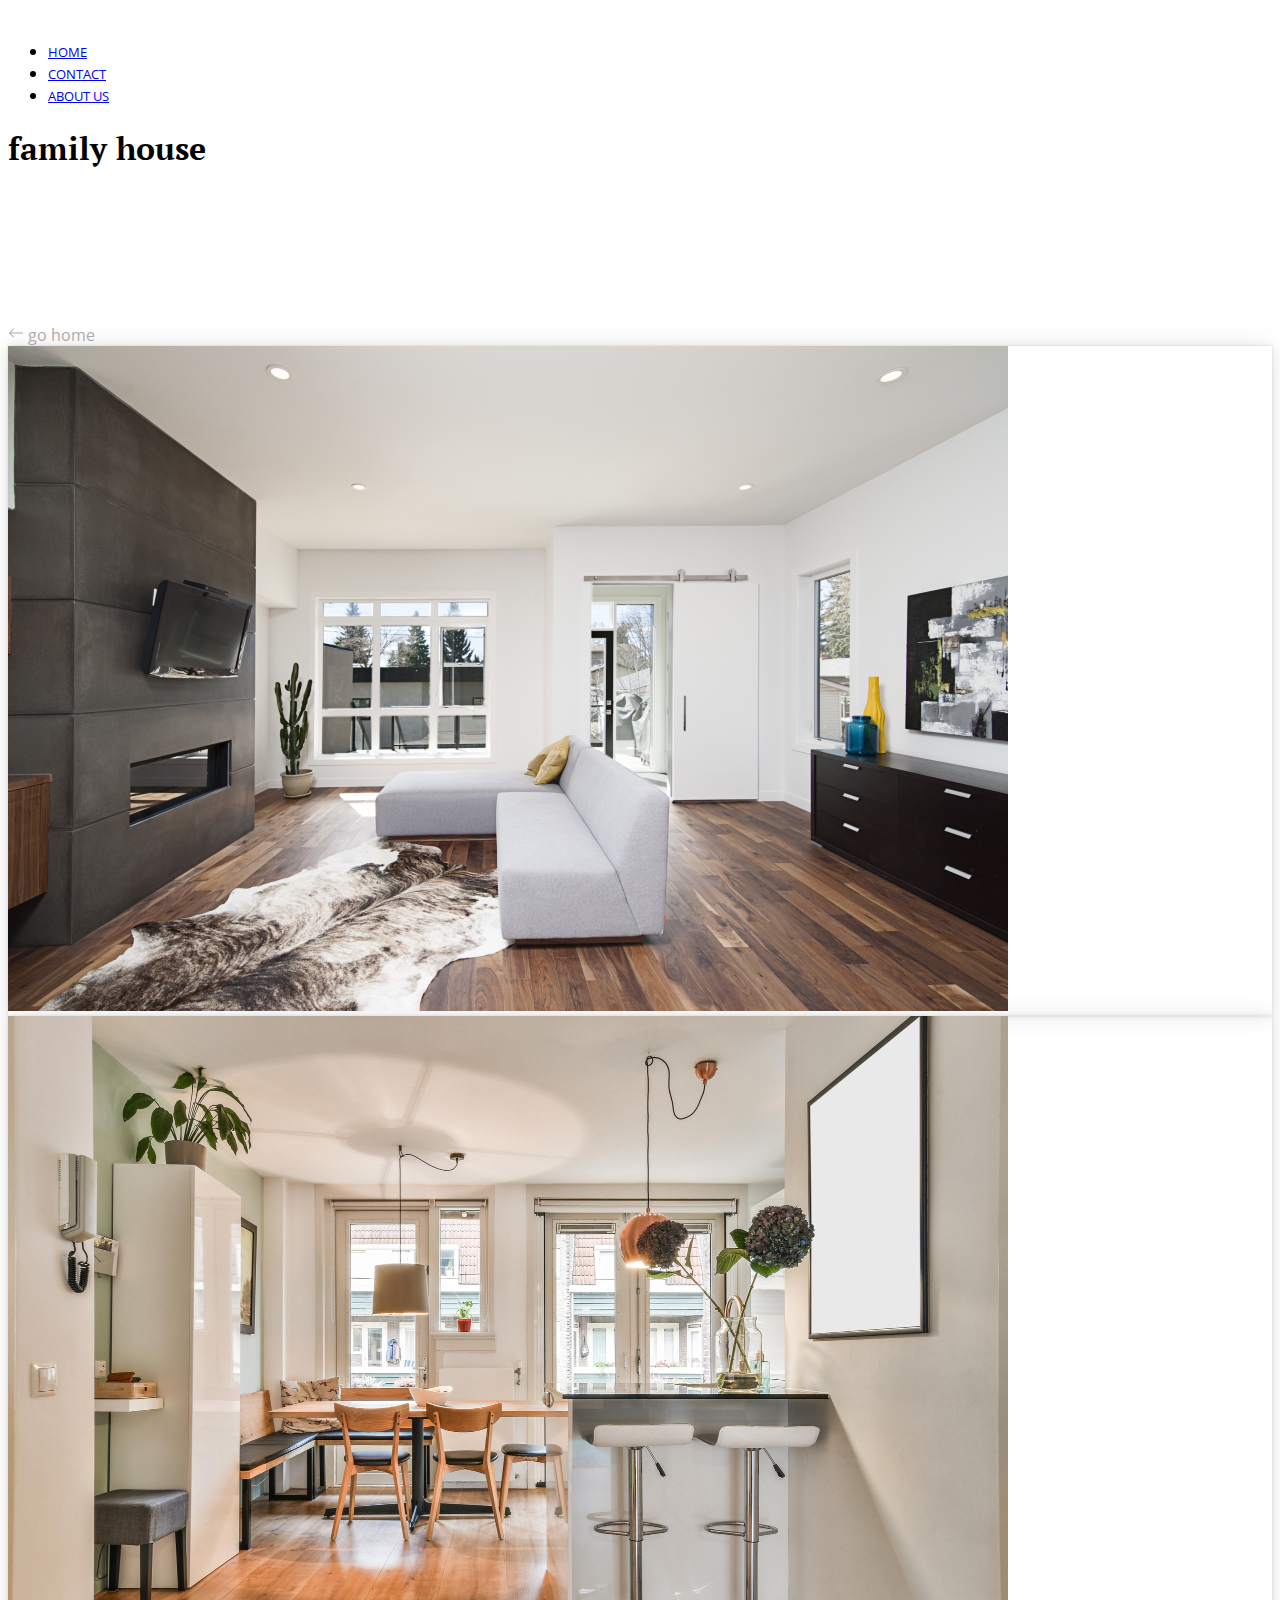
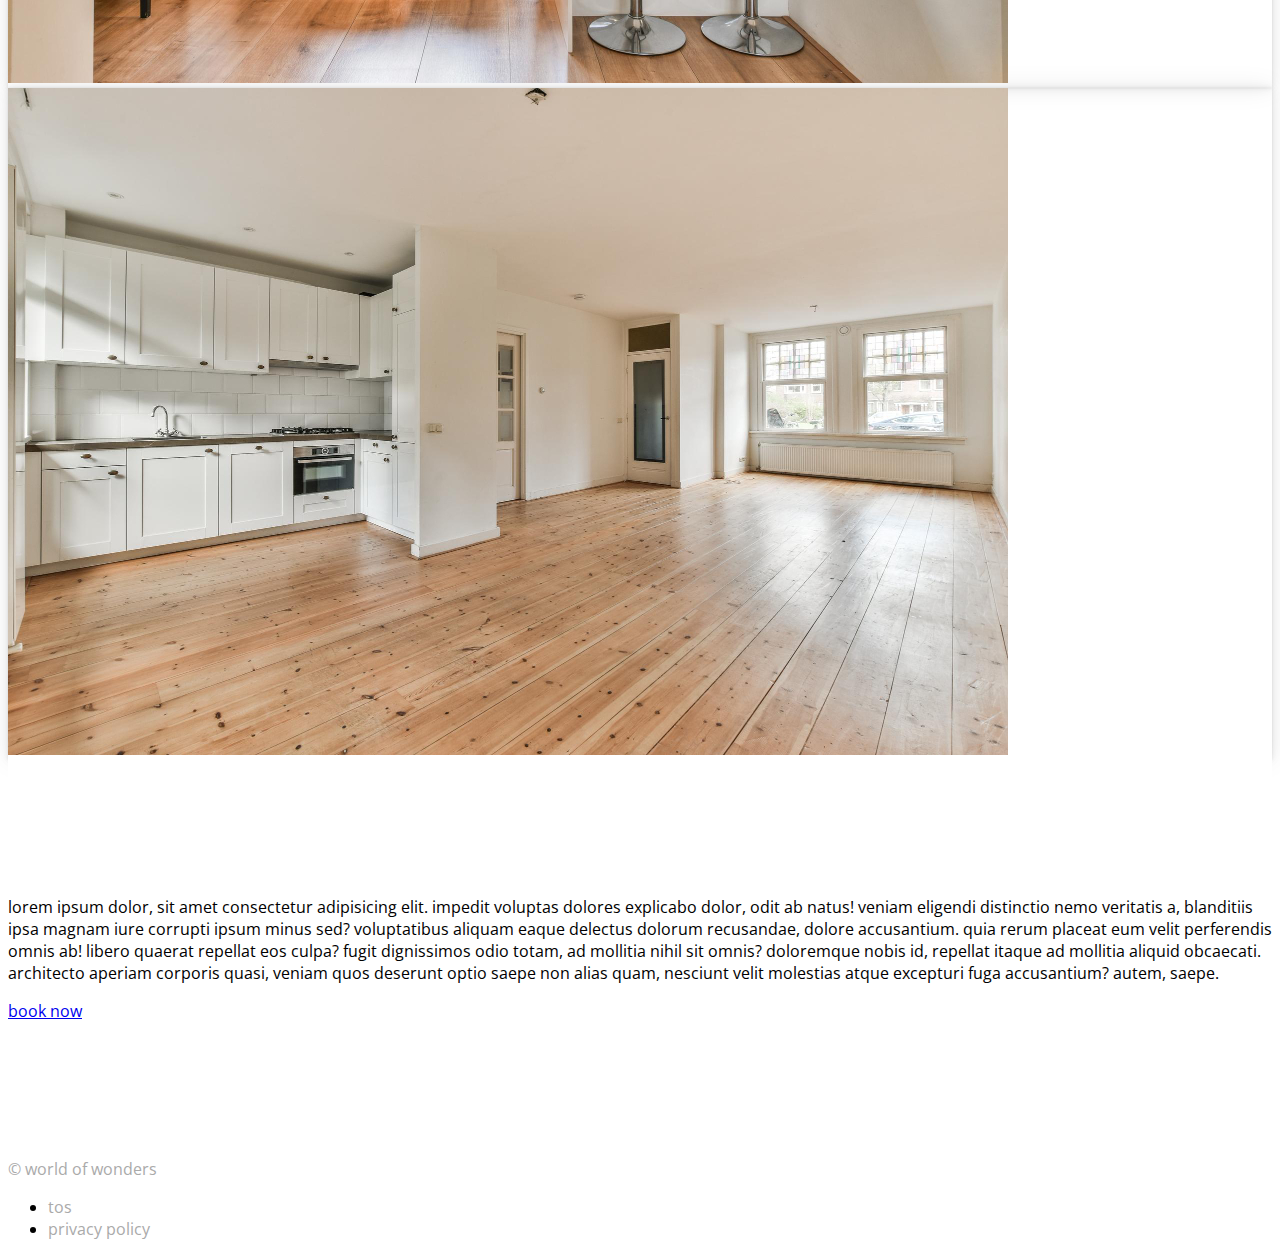
<file: offercards/house1.html>
<!DOCTYPE html>
<html lang="en">

<head>
    <meta charset="UTF-8">
    <meta name="viewport" content="width=device-width, initial-scale=1.0">
    <link href="https://cdn.jsdelivr.net/npm/bootstrap@5.3.2/dist/css/bootstrap.min.css" rel="stylesheet"
        integrity="sha384-T3c6CoIi6uLrA9TneNEoa7RxnatzjcDSCmG1MXxSR1GAsXEV/Dwwykc2MPK8M2HN" crossorigin="anonymous">
    <link rel="stylesheet" href="/assets/app.css">
    <title>world of wonders | family house</title>
    <!-- <a target="_blank" href="https://icons8.com/icon/3685/globe">Globe</a> icon by <a target="_blank" href="https://icons8.com">Icons8</a> -->
    <link type="image/png" sizes="32x32" rel="icon" href="/assets/icons8-globe-32.png">
</head>

<body>
    <nav class="navbar navbar-expand">
        <div class="container-fluid">
            <ul class="navbar-nav mx-auto">
                <li class="nav-item text-center">
                    <a class="nav-link" href="/index.html">HOME</a>
                </li>
                <li class="nav-item">
                    <a class="nav-link" href="/contact.html">CONTACT</a>
                </li>
                <li class="nav-item">
                    <a class="nav-link" href="/aboutus.html">ABOUT US</a>
                </li>

            </ul>

        </div>
    </nav>
    <div class="px-4 py-5 my-5 text-center">
        <h1 class="display-5">family house</h1>
    </div>
    <div class="container">
        <svg xmlns="http://www.w3.org/2000/svg" width="16" height="16" fill="#AAAAAA" class="bi bi-arrow-left"
            viewBox="0 0 16 16">
            <path fill-rule="evenodd"
                d="M15 8a.5.5 0 0 0-.5-.5H2.707l3.147-3.146a.5.5 0 1 0-.708-.708l-4 4a.5.5 0 0 0 0 .708l4 4a.5.5 0 0 0 .708-.708L2.707 8.5H14.5A.5.5 0 0 0 15 8" />
        </svg>
        <a class="link-footer" href="/index.html">
            go home
            <svg class="bi" aria-hidden="true">
                <use xlink:href="#arrow-left"></use>
            </svg>
        </a>
        <div class="row">
            <div class="col-md-4 mb-4">
                <div class="card">
                    <!-- <a href="https://www.freepik.com/free-photo/beautiful-interior-shot-modern-house-with-white-relaxing-walls-furniture-technology_8028428.htm#query=house%20inside&position=4&from_view=search&track=ais&uuid=d9e2804a-4eb8-4e69-8956-4641010729d7">Image by wirestock</a> on Freepik -->
                    <a href="/assets/interior1.jpg"><img src="/assets/interior1.jpg" class="card-img-top"
                            alt="first interior image"></a>
                </div>
            </div>

            <div class="col-md-4 mb-4">
                <div class="card">
                    <!-- <a href="https://www.freepik.com/free-photo/cozy-living-room-modern-apartment_29609380.htm#query=house%20inside&position=2&from_view=search&track=ais&uuid=d9e2804a-4eb8-4e69-8956-4641010729d7">Image by wirestock</a> on Freepik -->
                    <a href="/assets/interior2.jpg"><img src="/assets/interior2.jpg" class="card-img-top"
                            alt="second interior image"></a>
                </div>
            </div>

            <div class="col-md-4 mb-4">
                <div class="card">
                    <!-- <a href="https://www.freepik.com/free-photo/modern-kitchen-interior-bright-colors_31023435.htm#query=house%20inside&position=7&from_view=search&track=ais&uuid=d9e2804a-4eb8-4e69-8956-4641010729d7">Image by wirestock</a> on Freepik -->
                    <a href="/assets/interior3.jpg"><img src="/assets/interior3.jpg" class="card-img-top"
                            alt="third interior image"></a>
                </div>
            </div>
        </div>
        <div class="divider"></div>
        <div class="row col-md-6 ">
            <p class="small-text">Lorem ipsum dolor, sit amet consectetur adipisicing elit. Impedit voluptas dolores
                explicabo dolor, odit
                ab natus! Veniam eligendi distinctio nemo veritatis a, blanditiis ipsa magnam iure corrupti ipsum minus
                sed?
                Voluptatibus aliquam eaque delectus dolorum recusandae, dolore accusantium. Quia rerum placeat eum velit
                perferendis omnis ab! Libero quaerat repellat eos culpa? Fugit dignissimos odio totam, ad mollitia nihil
                sit omnis?
                Doloremque nobis id, repellat itaque ad mollitia aliquid obcaecati. Architecto aperiam corporis quasi,
                veniam quos deserunt optio saepe non alias quam, nesciunt velit molestias atque excepturi fuga
                accusantium? Autem, saepe.</p>
        </div>
        <a href="/contact.html" class="btn btn-dark">book now</a>
    </div>
    <div class="divider"></div>
    <div class="container">
        <footer class="d-flex flex-wrap justify-content-between align-items-center py-3 my-4 border-top">
            <p class="col-md-4 mb-0 link-footer">&copy; world of wonders</p>

            <ul class="nav col-md-4 justify-content-end">
                <li class="ms-3"><a class="link-footer" href="/tos.html">tos</a></li>
                <li class="ms-3"><a class="link-footer" href="/pp.html">privacy policy</a></li>
            </ul>
        </footer>
    </div>

</body>

</html>
</file>
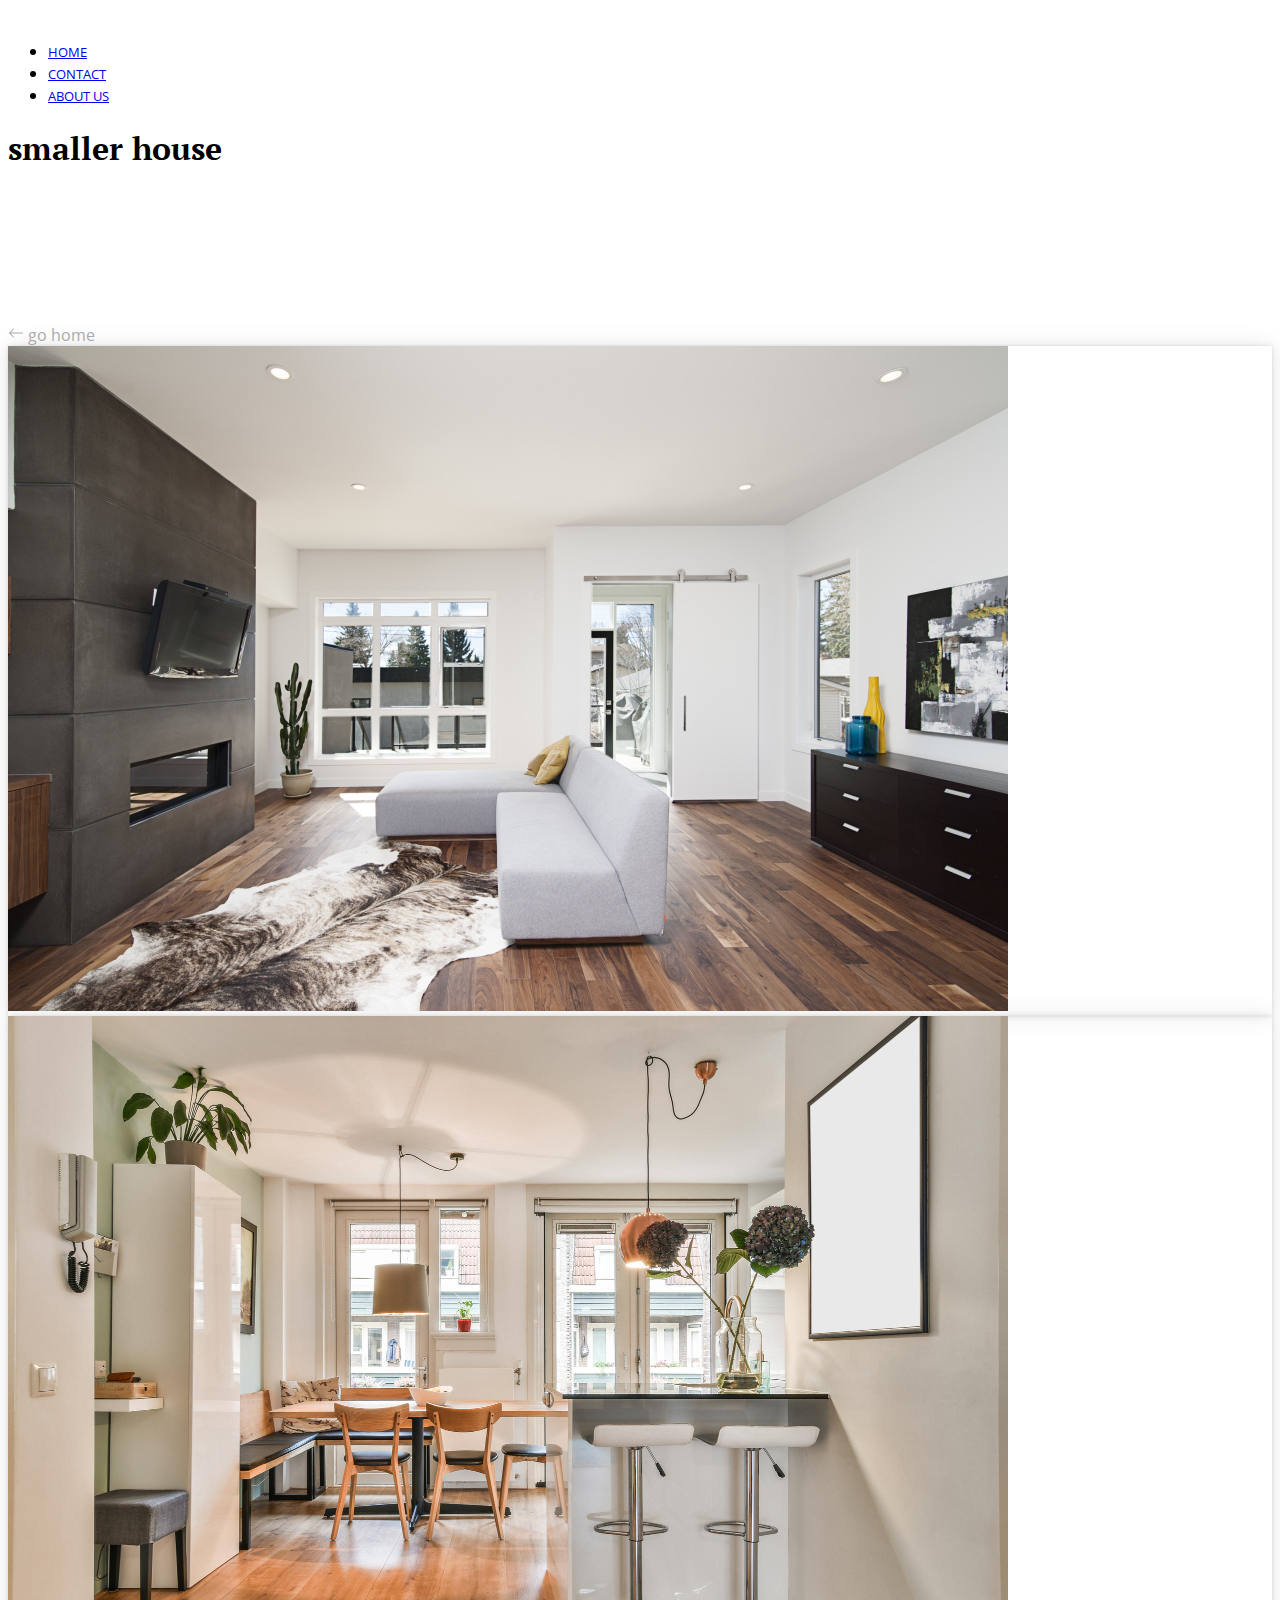
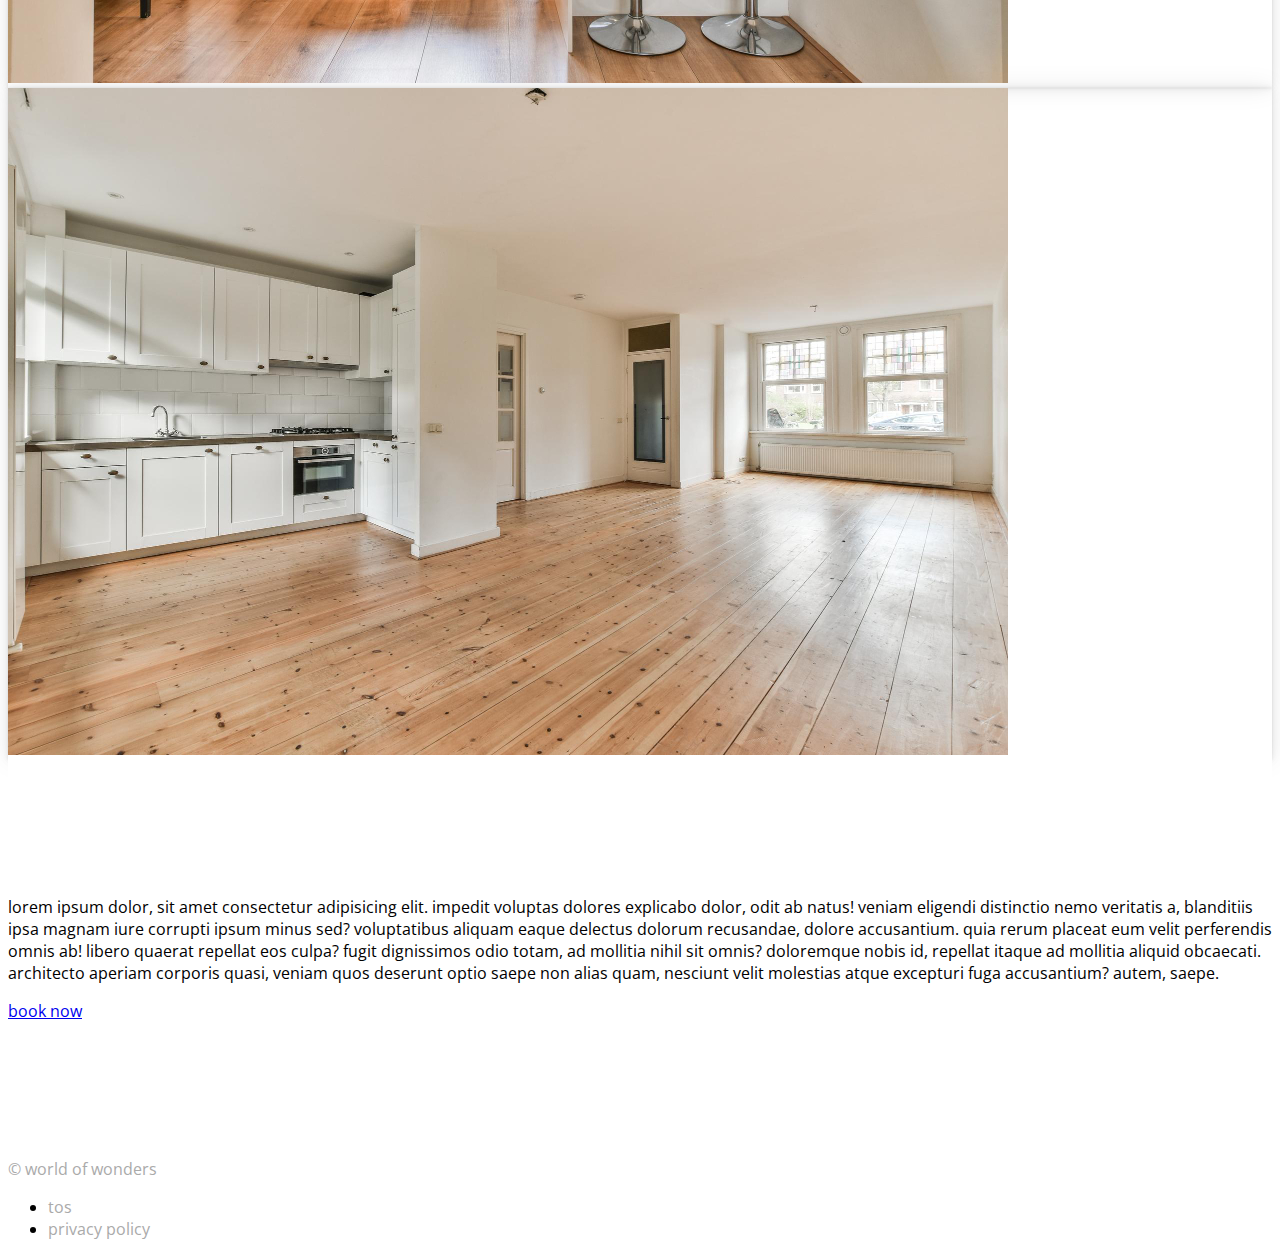
<file: offercards/house2.html>
<!DOCTYPE html>
<html lang="en">

<head>
    <meta charset="UTF-8">
    <meta name="viewport" content="width=device-width, initial-scale=1.0">
    <link href="https://cdn.jsdelivr.net/npm/bootstrap@5.3.2/dist/css/bootstrap.min.css" rel="stylesheet"
        integrity="sha384-T3c6CoIi6uLrA9TneNEoa7RxnatzjcDSCmG1MXxSR1GAsXEV/Dwwykc2MPK8M2HN" crossorigin="anonymous">
    <link rel="stylesheet" href="/assets/app.css">
    <title>world of wonders | smaller house</title>
    <!-- <a target="_blank" href="https://icons8.com/icon/3685/globe">Globe</a> icon by <a target="_blank" href="https://icons8.com">Icons8</a> -->
    <link type="image/png" sizes="32x32" rel="icon" href="/assets/icons8-globe-32.png">
</head>

<body>
    <nav class="navbar navbar-expand">
        <div class="container-fluid">
            <ul class="navbar-nav mx-auto">
                <li class="nav-item text-center">
                    <a class="nav-link" href="/index.html">HOME</a>
                </li>
                <li class="nav-item">
                    <a class="nav-link" href="/contact.html">CONTACT</a>
                </li>
                <li class="nav-item">
                    <a class="nav-link" href="/aboutus.html">ABOUT US</a>
                </li>

            </ul>

        </div>
    </nav>
    <div class="px-4 py-5 my-5 text-center">
        <h1 class="display-5">smaller house</h1>
    </div>
    <div class="container">
        <svg xmlns="http://www.w3.org/2000/svg" width="16" height="16" fill="#AAAAAA" class="bi bi-arrow-left"
            viewBox="0 0 16 16">
            <path fill-rule="evenodd"
                d="M15 8a.5.5 0 0 0-.5-.5H2.707l3.147-3.146a.5.5 0 1 0-.708-.708l-4 4a.5.5 0 0 0 0 .708l4 4a.5.5 0 0 0 .708-.708L2.707 8.5H14.5A.5.5 0 0 0 15 8" />
        </svg>
        <a class="link-footer" href="/index.html">
            go home
            <svg class="bi" aria-hidden="true">
                <use xlink:href="#arrow-left"></use>
            </svg>
        </a>
        <div class="row">
            <div class="col-md-4 mb-4">
                <div class="card">
                    <!-- <a href="https://www.freepik.com/free-photo/beautiful-interior-shot-modern-house-with-white-relaxing-walls-furniture-technology_8028428.htm#query=house%20inside&position=4&from_view=search&track=ais&uuid=d9e2804a-4eb8-4e69-8956-4641010729d7">Image by wirestock</a> on Freepik -->
                    <a href="/assets/interior1.jpg"><img src="/assets/interior1.jpg" class="card-img-top"
                            alt="first interior image"></a>
                </div>
            </div>

            <div class="col-md-4 mb-4">
                <div class="card">
                    <!-- <a href="https://www.freepik.com/free-photo/cozy-living-room-modern-apartment_29609380.htm#query=house%20inside&position=2&from_view=search&track=ais&uuid=d9e2804a-4eb8-4e69-8956-4641010729d7">Image by wirestock</a> on Freepik -->
                    <a href="/assets/interior2.jpg"><img src="/assets/interior2.jpg" class="card-img-top"
                            alt="second interior image"></a>
                </div>
            </div>

            <div class="col-md-4 mb-4">
                <div class="card">
                    <!-- <a href="https://www.freepik.com/free-photo/modern-kitchen-interior-bright-colors_31023435.htm#query=house%20inside&position=7&from_view=search&track=ais&uuid=d9e2804a-4eb8-4e69-8956-4641010729d7">Image by wirestock</a> on Freepik -->
                    <a href="/assets/interior3.jpg"><img src="/assets/interior3.jpg" class="card-img-top"
                            alt="third interior image"></a>
                </div>
            </div>
        </div>
        <div class="divider"></div>
        <div class="row col-md-6 ">
            <p class="small-text">Lorem ipsum dolor, sit amet consectetur adipisicing elit. Impedit voluptas dolores
                explicabo dolor, odit
                ab natus! Veniam eligendi distinctio nemo veritatis a, blanditiis ipsa magnam iure corrupti ipsum minus
                sed?
                Voluptatibus aliquam eaque delectus dolorum recusandae, dolore accusantium. Quia rerum placeat eum velit
                perferendis omnis ab! Libero quaerat repellat eos culpa? Fugit dignissimos odio totam, ad mollitia nihil
                sit omnis?
                Doloremque nobis id, repellat itaque ad mollitia aliquid obcaecati. Architecto aperiam corporis quasi,
                veniam quos deserunt optio saepe non alias quam, nesciunt velit molestias atque excepturi fuga
                accusantium? Autem, saepe.</p>
        </div>
        <a href="/contact.html" class="btn btn-dark">book now</a>
    </div>
    <div class="divider"></div>
    <div class="container">
        <footer class="d-flex flex-wrap justify-content-between align-items-center py-3 my-4 border-top">
            <p class="col-md-4 mb-0 link-footer">&copy; world of wonders</p>

            <ul class="nav col-md-4 justify-content-end">
                <li class="ms-3"><a class="link-footer" href="/tos.html">tos</a></li>
                <li class="ms-3"><a class="link-footer" href="/pp.html">privacy policy</a></li>
            </ul>
        </footer>
    </div>

</body>

</html>
</file>
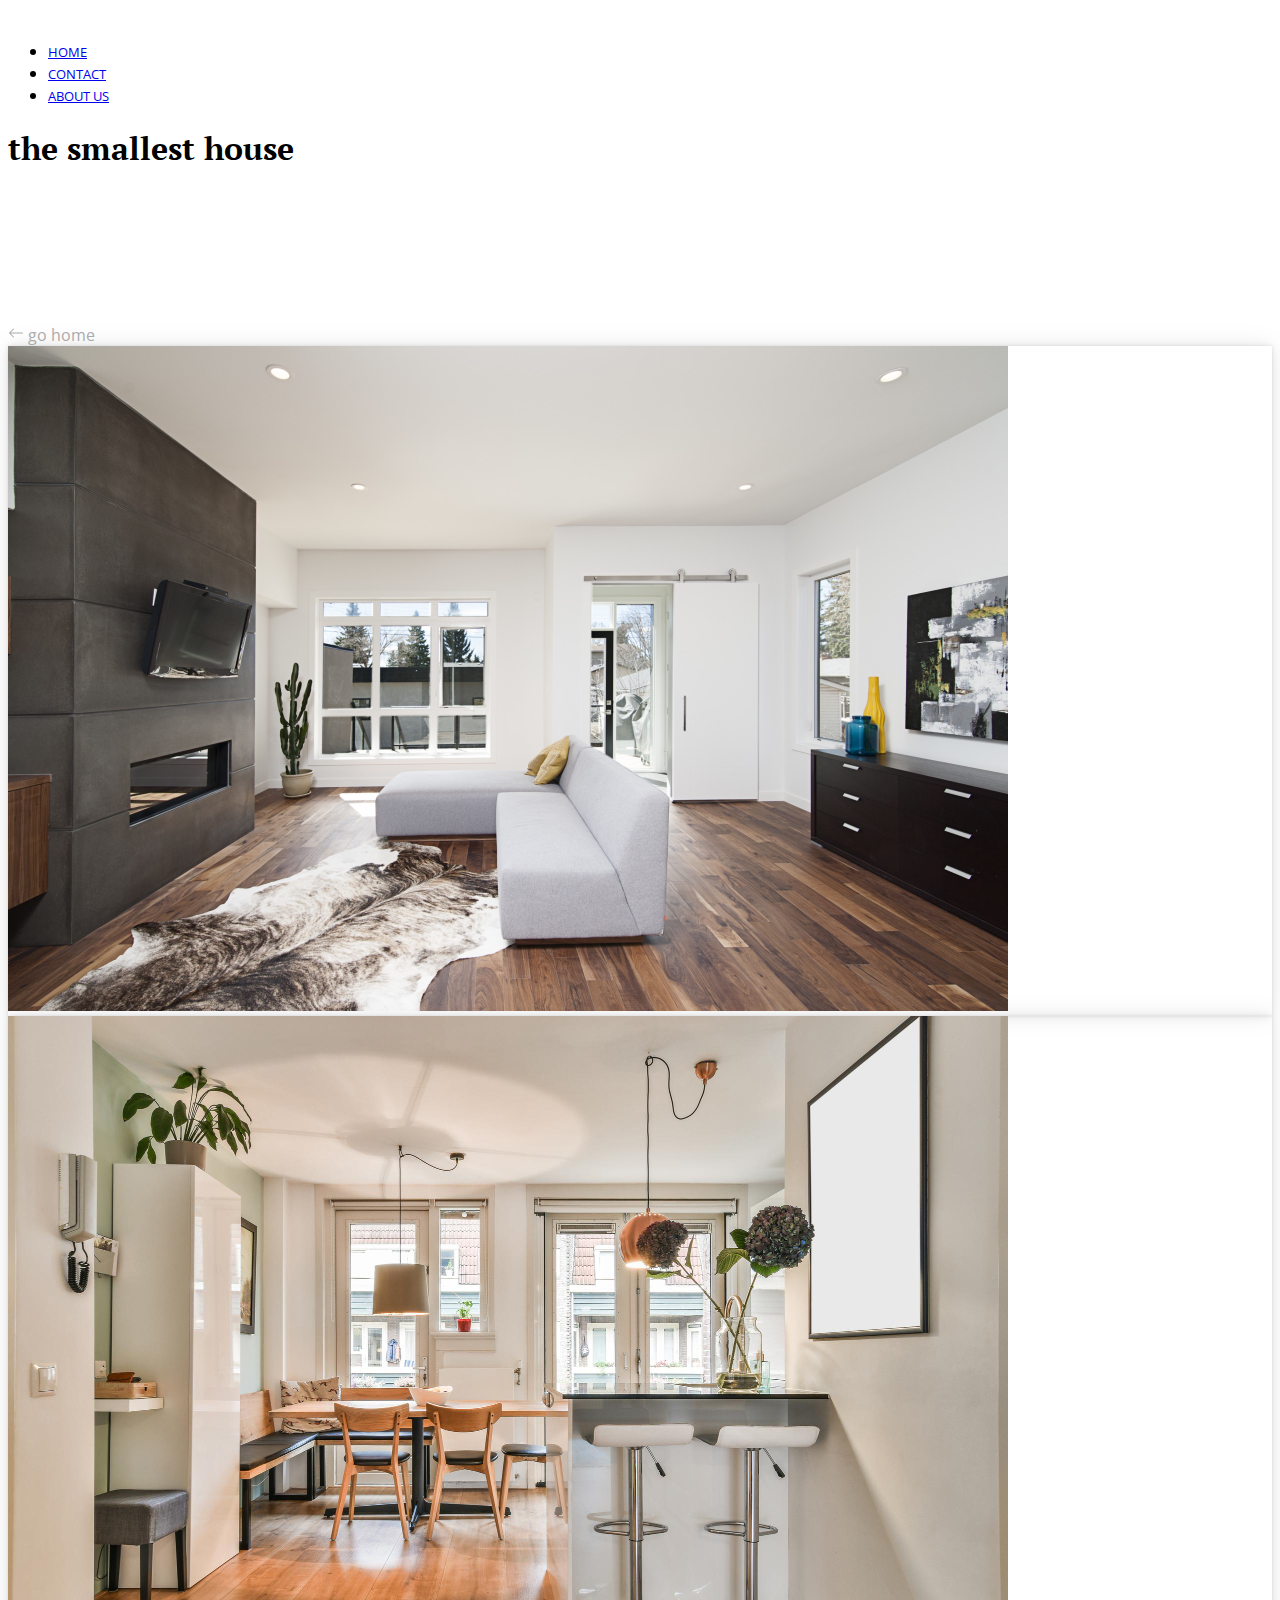
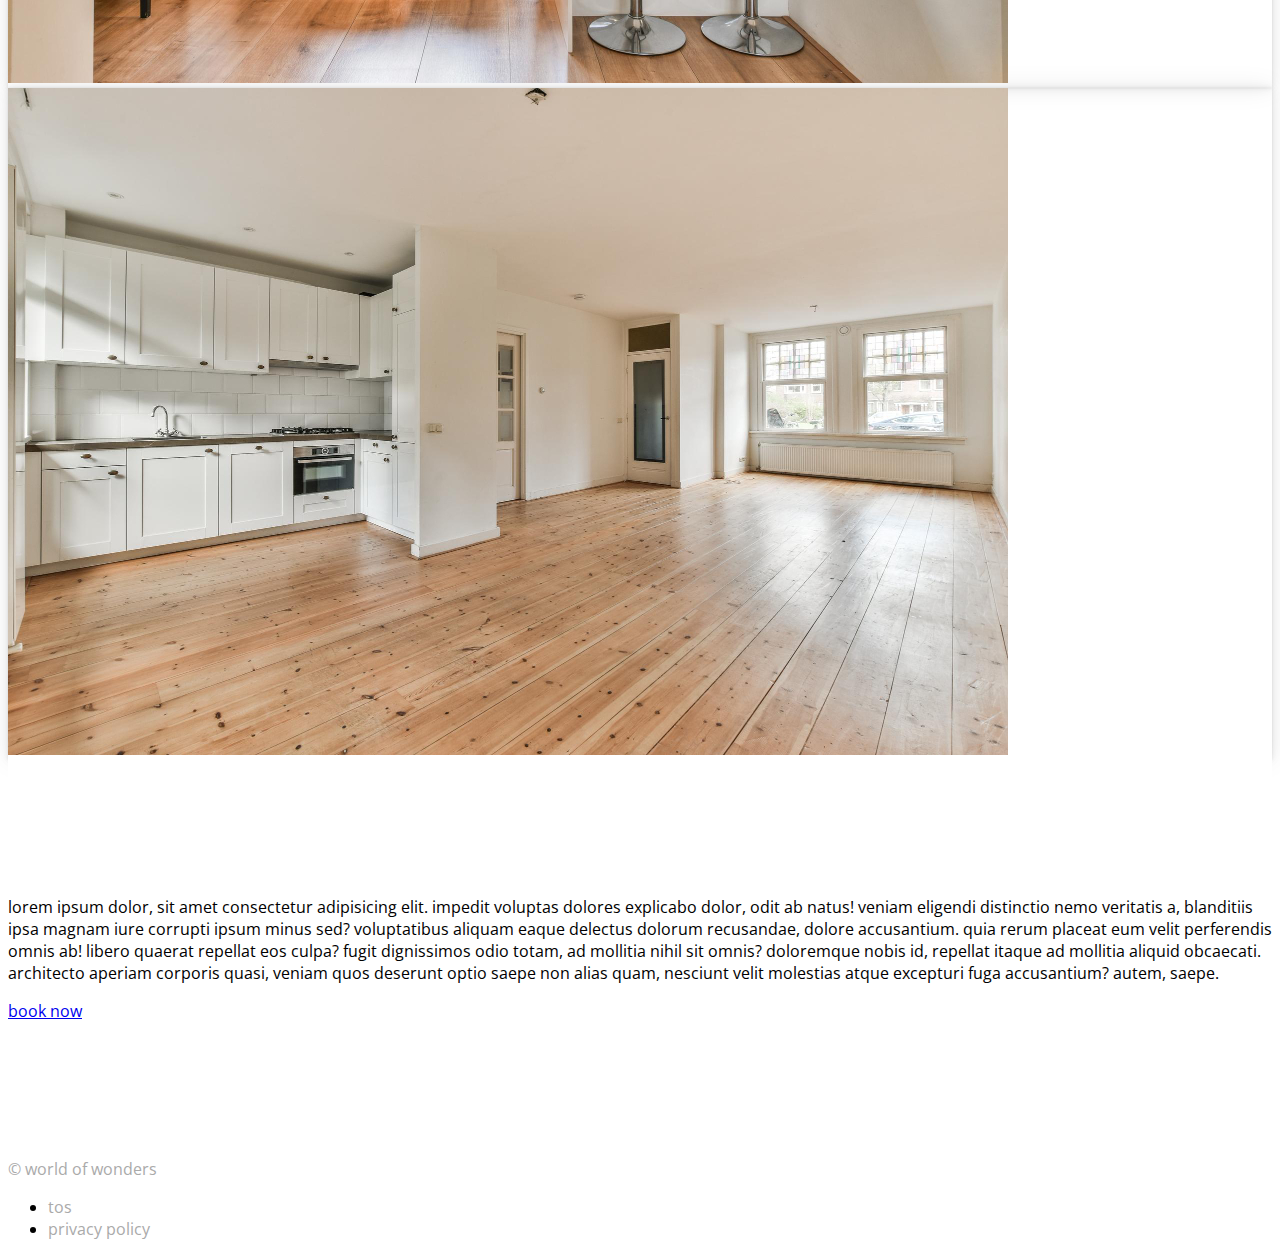
<file: offercards/house3.html>
<!DOCTYPE html>
<html lang="en">

<head>
    <meta charset="UTF-8">
    <meta name="viewport" content="width=device-width, initial-scale=1.0">
    <link href="https://cdn.jsdelivr.net/npm/bootstrap@5.3.2/dist/css/bootstrap.min.css" rel="stylesheet"
        integrity="sha384-T3c6CoIi6uLrA9TneNEoa7RxnatzjcDSCmG1MXxSR1GAsXEV/Dwwykc2MPK8M2HN" crossorigin="anonymous">
    <link rel="stylesheet" href="/assets/app.css">
    <title>world of wonders | the smallest house</title>
    <!-- <a target="_blank" href="https://icons8.com/icon/3685/globe">Globe</a> icon by <a target="_blank" href="https://icons8.com">Icons8</a> -->
    <link type="image/png" sizes="32x32" rel="icon" href="/assets/icons8-globe-32.png">
</head>

<body>
    <nav class="navbar navbar-expand">
        <div class="container-fluid">
            <ul class="navbar-nav mx-auto">
                <li class="nav-item text-center">
                    <a class="nav-link" href="/index.html">HOME</a>
                </li>
                <li class="nav-item">
                    <a class="nav-link" href="/contact.html">CONTACT</a>
                </li>
                <li class="nav-item">
                    <a class="nav-link" href="/aboutus.html">ABOUT US</a>
                </li>

            </ul>

        </div>
    </nav>
    <div class="px-4 py-5 my-5 text-center">
        <h1 class="display-5">the smallest house</h1>
    </div>
    <div class="container">
        <svg xmlns="http://www.w3.org/2000/svg" width="16" height="16" fill="#AAAAAA" class="bi bi-arrow-left"
            viewBox="0 0 16 16">
            <path fill-rule="evenodd"
                d="M15 8a.5.5 0 0 0-.5-.5H2.707l3.147-3.146a.5.5 0 1 0-.708-.708l-4 4a.5.5 0 0 0 0 .708l4 4a.5.5 0 0 0 .708-.708L2.707 8.5H14.5A.5.5 0 0 0 15 8" />
        </svg>
        <a class="link-footer" href="/index.html">
            go home
            <svg class="bi" aria-hidden="true">
                <use xlink:href="#arrow-left"></use>
            </svg>
        </a>
        <div class="row">
            <div class="col-md-4 mb-4">
                <div class="card">
                    <!-- <a href="https://www.freepik.com/free-photo/beautiful-interior-shot-modern-house-with-white-relaxing-walls-furniture-technology_8028428.htm#query=house%20inside&position=4&from_view=search&track=ais&uuid=d9e2804a-4eb8-4e69-8956-4641010729d7">Image by wirestock</a> on Freepik -->
                    <a href="/assets/interior1.jpg"><img src="/assets/interior1.jpg" class="card-img-top"
                            alt="first interior image"></a>
                </div>
            </div>

            <div class="col-md-4 mb-4">
                <div class="card">
                    <!-- <a href="https://www.freepik.com/free-photo/cozy-living-room-modern-apartment_29609380.htm#query=house%20inside&position=2&from_view=search&track=ais&uuid=d9e2804a-4eb8-4e69-8956-4641010729d7">Image by wirestock</a> on Freepik -->
                    <a href="/assets/interior2.jpg"><img src="/assets/interior2.jpg" class="card-img-top"
                            alt="second interior image"></a>
                </div>
            </div>

            <div class="col-md-4 mb-4">
                <div class="card">
                    <!-- <a href="https://www.freepik.com/free-photo/modern-kitchen-interior-bright-colors_31023435.htm#query=house%20inside&position=7&from_view=search&track=ais&uuid=d9e2804a-4eb8-4e69-8956-4641010729d7">Image by wirestock</a> on Freepik -->
                    <a href="/assets/interior3.jpg"><img src="/assets/interior3.jpg" class="card-img-top"
                            alt="third interior image"></a>
                </div>
            </div>
        </div>
        <div class="divider"></div>
        <div class="row col-md-6 ">
            <p class="small-text">Lorem ipsum dolor, sit amet consectetur adipisicing elit. Impedit voluptas dolores
                explicabo dolor, odit
                ab natus! Veniam eligendi distinctio nemo veritatis a, blanditiis ipsa magnam iure corrupti ipsum minus
                sed?
                Voluptatibus aliquam eaque delectus dolorum recusandae, dolore accusantium. Quia rerum placeat eum velit
                perferendis omnis ab! Libero quaerat repellat eos culpa? Fugit dignissimos odio totam, ad mollitia nihil
                sit omnis?
                Doloremque nobis id, repellat itaque ad mollitia aliquid obcaecati. Architecto aperiam corporis quasi,
                veniam quos deserunt optio saepe non alias quam, nesciunt velit molestias atque excepturi fuga
                accusantium? Autem, saepe.</p>
        </div>
        <a href="/contact.html" class="btn btn-dark">book now</a>
    </div>
    <div class="divider"></div>
    <div class="container">
        <footer class="d-flex flex-wrap justify-content-between align-items-center py-3 my-4 border-top">
            <p class="col-md-4 mb-0 link-footer">&copy; world of wonders</p>

            <ul class="nav col-md-4 justify-content-end">
                <li class="ms-3"><a class="link-footer" href="/tos.html">tos</a></li>
                <li class="ms-3"><a class="link-footer" href="/pp.html">privacy policy</a></li>
            </ul>
        </footer>
    </div>

</body>

</html>
</file>
<file: assets/app.css>
@import url('https://fonts.googleapis.com/css2?family=Open+Sans:wght@400;500&family=PT+Serif&display=swap');

body {
    font-family: 'Open Sans', sans-serif !important;
}
.display-5 {
    font-family: 'PT Serif', serif !important;
}

.navbar {
    margin-top: 40px;
    background-color: white !important;
}

.nav-link {
    font-size: small !important;
}

testimonial-img {
    max-width: 150px;  
    border-radius: 50%;
    box-shadow:
         0px 0px 0.7px rgba(0, 0, 0, 0.022),
         0px 0px 1.7px rgba(0, 0, 0, 0.032),
         0px 0px 3.1px rgba(0, 0, 0, 0.04),
         0px 0px 5.6px rgba(0, 0, 0, 0.048),
         0px 0px 10.4px rgba(0, 0, 0, 0.058),
         0px 0px 25px rgba(0, 0, 0, 0.08);
}

.card {
    border-radius: 0px !important;
    transition: transform ease 0.5s;
    box-shadow:
         0px 0px 0.7px rgba(0, 0, 0, 0.022),
         0px 0px 1.7px rgba(0, 0, 0, 0.032),
         0px 0px 3.1px rgba(0, 0, 0, 0.04),
         0px 0px 5.6px rgba(0, 0, 0, 0.048),
         0px 0px 10.4px rgba(0, 0, 0, 0.058),
         0px 0px 25px rgba(0, 0, 0, 0.08)
;
    border: 0 !important;
    padding: 0 !important;
}

.hover:hover {
    transform: scale(1.05);
}
.small-text {
    text-transform: lowercase;
}

.btn {
    margin: 20px 0 0 0;
    border-radius: 0 !important;
}
.card-img-top {
    border-radius: 0px !important;
    padding: 0 !important;
}

.card-title {
    font-family: 'PT Serif', serif !important;

}

.ut-hr-txt {
    color: #AAAAAA;
    margin-top: 1em;
    margin-bottom: 1em;
    padding-top: 0.5em;
    padding-bottom: 0.5em;
    text-align: center;
  }
  
.ut-hr-txt hr {
    background-color: #AAAAAA;
    height: 1px;
    margin-top: 0.7em !important;
    margin-bottom: 0px !important;
    width: 100%;
  }
  
.ut-hr-txt span {
    padding-left: 1em;
    padding-right: 1em;
    text-align: center;
    position: relative;
    top: -0.8em;
    background-color: #FFFFFF;
  }

.divider {
    width: 100%;
    height: 7.5rem;
    background-color: white;
  }
.smalldivider {
    width: 100%;
    height: 3.5rem;
    background-color: white;
}

.link-footer {
    color: #AAAAAA;
    text-decoration: none;
  }
.form-control {
    border-radius: 0 !important;
  }

.paragraph {
    font-weight: 500;
    font-size: 1.25rem;
}

@media (max-width: 993px) {
    .hover:hover {
        transform: none;
    }
}
</file>
